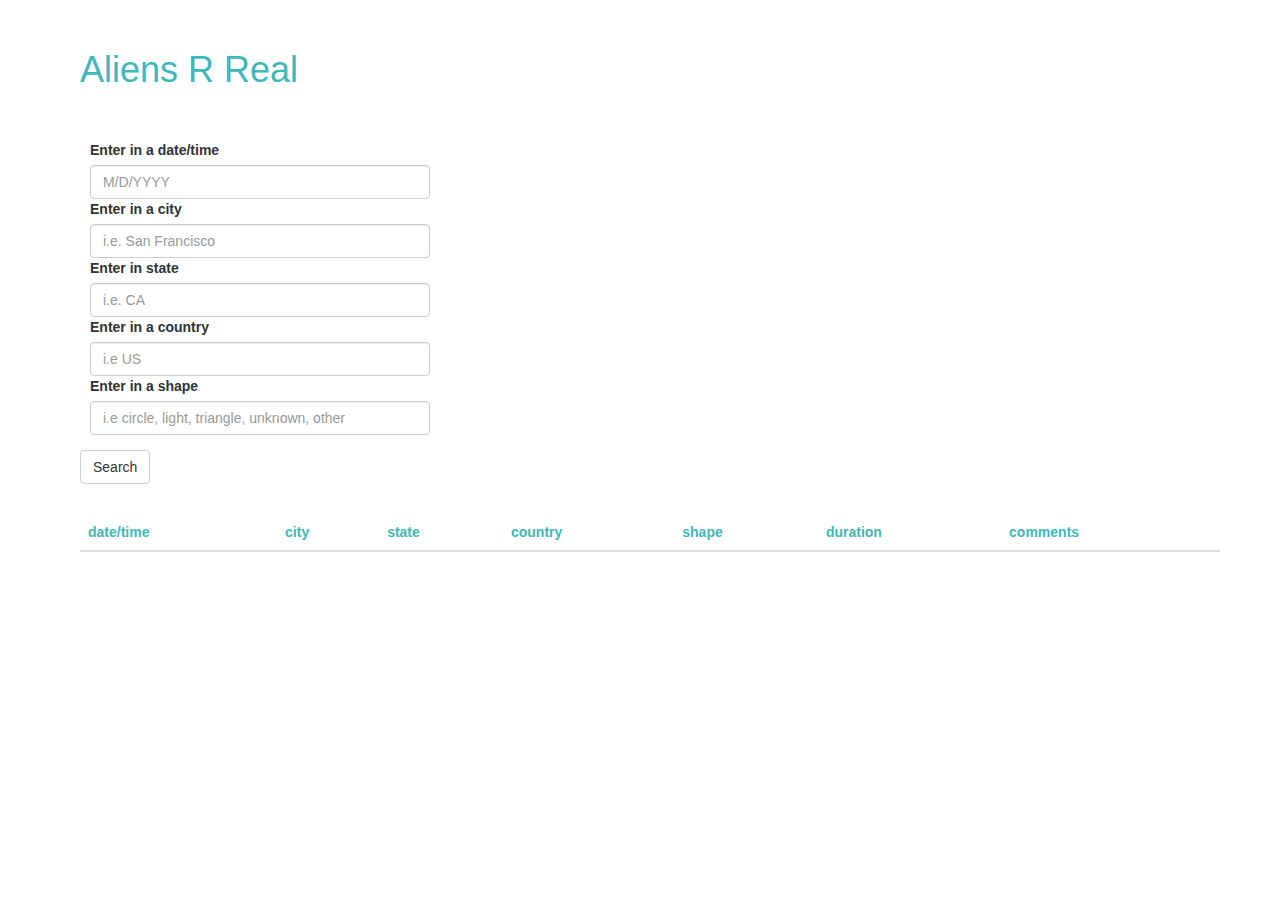
<file: Javascript HW/index.html>
<!DOCTYPE html>
<html lang="en">

<head>
  <meta charset="utf-8">
  <title>Alien Sitings</title>
  <meta name="viewport" content="width=device-width, initial-scale=1.0">
  <meta http-equiv="X-UA-Compatible" content="ie=edge">
  <style type="text/css">
    button,
    div,
    form,
    input {
      margin: 10px;
    }
  </style>
  <script src="https://ajax.googleapis.com/ajax/libs/jquery/3.2.1/jquery.min.js"></script>
  <script src="https://maxcdn.bootstrapcdn.com/bootstrap/3.3.7/js/bootstrap.min.js"></script>
  <link rel="stylesheet" href="https://maxcdn.bootstrapcdn.com/bootstrap/3.3.7/css/bootstrap.min.css">
  <link rel="stylesheet" href="style.css">
</head>

<body>
    <div class="container">
      <div class="row">
        <div class="col-md-12">
          <h1>Aliens R Real</h1>
        </div>
      </div>
      <div class="row">
        <div class="col-md-4">
          <div class="form-group">
            <label>Enter in a date/time</label>
            <input type="text" class="form-control" id="date" placeholder="M/D/YYYY">
          <!-- </div>
          <div class="form-group"> -->
            <label>Enter in a city</label>
            <input type="text" class="form-control" id="city" placeholder="i.e. San Francisco">
          <!-- </div>
          <div class="form-group"> -->
            <label>Enter in state</label>
            <input type="text" class="form-control" id="state" placeholder="i.e. CA">
          <!-- </div>
          <div class="form-group"> -->
            <label>Enter in a country</label>
            <input type="text" class="form-control" id="country" placeholder="i.e US">
          <!-- </div>
          <div class="form-group"> -->
            <label>Enter in a shape</label>
            <input type="text" class="form-control" id="shape" placeholder="i.e circle, light, triangle, unknown, other">
          </div>
            <button type="submit" id="search" class="btn btn-default">Search</button>
        </div>
      </div>
      <div class="row">
        <div class="col-md-12">
          <table class="table table-striped">
            <thead>
              <tr>
                <th>date/time</th>
                <th>city</th>
                <th>state</th>
                <th>country</th>
                <th>shape</th>
                <th>duration</th>
                <th>comments</th>
              </tr>
            </thead>
            <tbody>
            </tbody>
          </table>
        </div>
      </div>
      <div class="pagination">
      
      </div>
    </div>

    <script type="text/javascript" charset="utf8" src="http://ajax.aspnetcdn.com/ajax/jQuery/jquery-1.8.2.min.js"></script>
    <script type="text/javascript" charset="utf8" src="http://ajax.aspnetcdn.com/ajax/jquery.dataTables/1.9.4/jquery.dataTables.min.js"></script>
    <link rel="stylesheet" href="https://cdnjs.cloudflare.com/ajax/libs/twitter-bootstrap/3.3.7/css/bootstrap.min.css" />
    <script src="data.js"></script>
    <script src="index.js"></script>
    
</body>

</html>
</file>
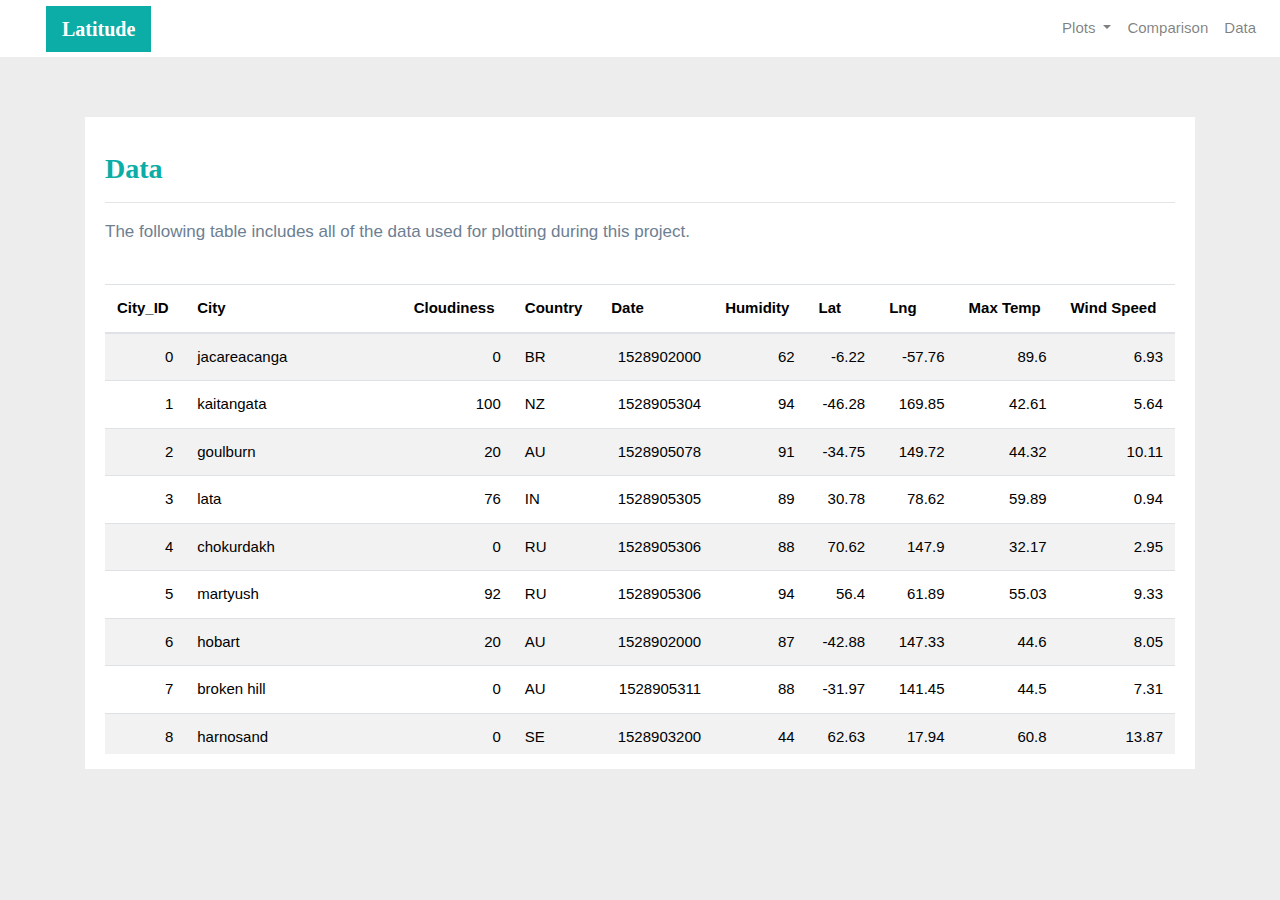
<file: HTML HW/HTML HW/data.html>
<!DOCTYPE html>
<html>

<head>
  <meta charset="utf-8" />
  <meta http-equiv="X-UA-Compatible" content="IE=edge">
  <title>Bootstrap Visualization Dashboard</title>
  <meta name="viewport" content="width=device-width, initial-scale=1">

  
  <link rel="stylesheet" href="https://maxcdn.bootstrapcdn.com/bootstrap/4.0.0/css/bootstrap.min.css" integrity="sha384-Gn5384xqQ1aoWXA+058RXPxPg6fy4IWvTNh0E263XmFcJlSAwiGgFAW/dAiS6JXm"
    crossorigin="anonymous">

  
  <link rel="stylesheet" type="text/css" href="style.css">

</head>

<body>
  
  <div class="navigation">
    <nav class="navbar navbar-expand-lg navbar-light">
      <a class="navbar-brand" style="background-color: #0BADA6;" href="index.html">Latitude</a>
      <button class="navbar-toggler border border-white" type="button" data-toggle="collapse" data-target="#navbarNavDropdown"
        aria-controls="navbarNavDropdown" aria-expanded="false" aria-label="Toggle navigation">
        <span class="navbar-toggler-icon"></span>
      </button>
      <div class="collapse navbar-collapse" id="navbarNavDropdown">
        <ul class="navbar-nav ml-auto">
          <li class="nav-item dropdown">
            <a class="nav-link dropdown-toggle" href="#" id="navbarDropdownMenuLink" data-toggle="dropdown"
              aria-haspopup="true" aria-expanded="false">
              Plots
            </a>
            <div class="dropdown-menu" aria-labelledby="navbarDropdownMenuLink">
              <a class="dropdown-item" href="max_temperature.html">Max Temperature</a>
              <a class="dropdown-item" href="humidity.html">Humidity</a>
              <a class="dropdown-item" href="cloudiness.html">Cloudiness</a>
              <a class="dropdown-item" href="wind_speed.html">Wind Speed</a>
            </div>
          </li>
          <li class="nav-item">
            <a class="nav-link" href="comparisons.html">Comparison</a>
          </li>
          <li class="nav-item">
            <a class="nav-link" href="data.html">Data</a>
          </li>

        </ul>
      </div>
    </nav>
  </div>
  
  <div class="container">
    <div class="box">
      <h3 class="title">Data</h3>
      <hr>
      <p>The following table includes all of the data used for plotting during this project.</p>
      <br>
      <div class="table-responsive" style="overflow-x:auto; overflow-y:auto; max-height:470px; max-width: auto;">
        <table class="table table-striped">
          <thead>
            <tr>
              <th title="Field #1">City_ID</th>
              <th title="Field #2">City</th>
              <th title="Field #3">Cloudiness</th>
              <th title="Field #4">Country</th>
              <th title="Field #5">Date</th>
              <th title="Field #6">Humidity</th>
              <th title="Field #7">Lat</th>
              <th title="Field #8">Lng</th>
              <th title="Field #9">Max Temp</th>
              <th title="Field #10">Wind Speed</th>
            </tr>
          </thead>
          <tbody>
            <tr>
              <td align="right">0</td>
              <td>jacareacanga</td>
              <td align="right">0</td>
              <td>BR</td>
              <td align="right">1528902000</td>
              <td align="right">62</td>
              <td align="right">-6.22</td>
              <td align="right">-57.76</td>
              <td align="right">89.6</td>
              <td align="right">6.93</td>
            </tr>
            <tr>
              <td align="right">1</td>
              <td>kaitangata</td>
              <td align="right">100</td>
              <td>NZ</td>
              <td align="right">1528905304</td>
              <td align="right">94</td>
              <td align="right">-46.28</td>
              <td align="right">169.85</td>
              <td align="right">42.61</td>
              <td align="right">5.64</td>
            </tr>
            <tr>
              <td align="right">2</td>
              <td>goulburn</td>
              <td align="right">20</td>
              <td>AU</td>
              <td align="right">1528905078</td>
              <td align="right">91</td>
              <td align="right">-34.75</td>
              <td align="right">149.72</td>
              <td align="right">44.32</td>
              <td align="right">10.11</td>
            </tr>
            <tr>
              <td align="right">3</td>
              <td>lata</td>
              <td align="right">76</td>
              <td>IN</td>
              <td align="right">1528905305</td>
              <td align="right">89</td>
              <td align="right">30.78</td>
              <td align="right">78.62</td>
              <td align="right">59.89</td>
              <td align="right">0.94</td>
            </tr>
            <tr>
              <td align="right">4</td>
              <td>chokurdakh</td>
              <td align="right">0</td>
              <td>RU</td>
              <td align="right">1528905306</td>
              <td align="right">88</td>
              <td align="right">70.62</td>
              <td align="right">147.9</td>
              <td align="right">32.17</td>
              <td align="right">2.95</td>
            </tr>
            <tr>
              <td align="right">5</td>
              <td>martyush</td>
              <td align="right">92</td>
              <td>RU</td>
              <td align="right">1528905306</td>
              <td align="right">94</td>
              <td align="right">56.4</td>
              <td align="right">61.89</td>
              <td align="right">55.03</td>
              <td align="right">9.33</td>
            </tr>
            <tr>
              <td align="right">6</td>
              <td>hobart</td>
              <td align="right">20</td>
              <td>AU</td>
              <td align="right">1528902000</td>
              <td align="right">87</td>
              <td align="right">-42.88</td>
              <td align="right">147.33</td>
              <td align="right">44.6</td>
              <td align="right">8.05</td>
            </tr>
            <tr>
              <td align="right">7</td>
              <td>broken hill</td>
              <td align="right">0</td>
              <td>AU</td>
              <td align="right">1528905311</td>
              <td align="right">88</td>
              <td align="right">-31.97</td>
              <td align="right">141.45</td>
              <td align="right">44.5</td>
              <td align="right">7.31</td>
            </tr>
            <tr>
              <td align="right">8</td>
              <td>harnosand</td>
              <td align="right">0</td>
              <td>SE</td>
              <td align="right">1528903200</td>
              <td align="right">44</td>
              <td align="right">62.63</td>
              <td align="right">17.94</td>
              <td align="right">60.8</td>
              <td align="right">13.87</td>
            </tr>
            <tr>
              <td align="right">9</td>
              <td>tuatapere</td>
              <td align="right">0</td>
              <td>NZ</td>
              <td align="right">1528905312</td>
              <td align="right">100</td>
              <td align="right">-46.13</td>
              <td align="right">167.69</td>
              <td align="right">38.92</td>
              <td align="right">3.4</td>
            </tr>
            <tr>
              <td align="right">10</td>
              <td>puerto ayora</td>
              <td align="right">90</td>
              <td>EC</td>
              <td align="right">1528902000</td>
              <td align="right">69</td>
              <td align="right">-0.74</td>
              <td align="right">-90.35</td>
              <td align="right">77.0</td>
              <td align="right">13.87</td>
            </tr>
            <tr>
              <td align="right">11</td>
              <td>havre-saint-pierre</td>
              <td align="right">75</td>
              <td>CA</td>
              <td align="right">1528902000</td>
              <td align="right">58</td>
              <td align="right">50.23</td>
              <td align="right">-63.6</td>
              <td align="right">53.6</td>
              <td align="right">19.46</td>
            </tr>
            <tr>
              <td align="right">12</td>
              <td>punta arenas</td>
              <td align="right">0</td>
              <td>CL</td>
              <td align="right">1528902000</td>
              <td align="right">100</td>
              <td align="right">-53.16</td>
              <td align="right">-70.91</td>
              <td align="right">35.6</td>
              <td align="right">9.17</td>
            </tr>
            <tr>
              <td align="right">13</td>
              <td>tasiilaq</td>
              <td align="right">75</td>
              <td>GL</td>
              <td align="right">1528901400</td>
              <td align="right">60</td>
              <td align="right">65.61</td>
              <td align="right">-37.64</td>
              <td align="right">39.2</td>
              <td align="right">2.24</td>
            </tr>
            <tr>
              <td align="right">14</td>
              <td>chapais</td>
              <td align="right">40</td>
              <td>CA</td>
              <td align="right">1528902000</td>
              <td align="right">38</td>
              <td align="right">49.78</td>
              <td align="right">-74.86</td>
              <td align="right">59.0</td>
              <td align="right">10.29</td>
            </tr>
            <tr>
              <td align="right">15</td>
              <td>avarua</td>
              <td align="right">40</td>
              <td>CK</td>
              <td align="right">1528902000</td>
              <td align="right">56</td>
              <td align="right">-21.21</td>
              <td align="right">-159.78</td>
              <td align="right">73.4</td>
              <td align="right">10.29</td>
            </tr>
            <tr>
              <td align="right">16</td>
              <td>hofn</td>
              <td align="right">75</td>
              <td>IS</td>
              <td align="right">1528902000</td>
              <td align="right">87</td>
              <td align="right">64.25</td>
              <td align="right">-15.21</td>
              <td align="right">51.8</td>
              <td align="right">8.05</td>
            </tr>
            <tr>
              <td align="right">17</td>
              <td>yukamenskoye</td>
              <td align="right">92</td>
              <td>RU</td>
              <td align="right">1528905315</td>
              <td align="right">98</td>
              <td align="right">57.89</td>
              <td align="right">52.24</td>
              <td align="right">56.65</td>
              <td align="right">10.22</td>
            </tr>
            <tr>
              <td align="right">18</td>
              <td>khandbari</td>
              <td align="right">80</td>
              <td>NP</td>
              <td align="right">1528905315</td>
              <td align="right">67</td>
              <td align="right">27.38</td>
              <td align="right">87.21</td>
              <td align="right">44.59</td>
              <td align="right">1.39</td>
            </tr>
            <tr>
              <td align="right">19</td>
              <td>bethel</td>
              <td align="right">1</td>
              <td>US</td>
              <td align="right">1528901580</td>
              <td align="right">93</td>
              <td align="right">60.79</td>
              <td align="right">-161.76</td>
              <td align="right">44.6</td>
              <td align="right">8.05</td>
            </tr>
            <tr>
              <td align="right">20</td>
              <td>ushuaia</td>
              <td align="right">75</td>
              <td>AR</td>
              <td align="right">1528902000</td>
              <td align="right">64</td>
              <td align="right">-54.81</td>
              <td align="right">-68.31</td>
              <td align="right">41.0</td>
              <td align="right">3.36</td>
            </tr>
            <tr>
              <td align="right">21</td>
              <td>east london</td>
              <td align="right">0</td>
              <td>ZA</td>
              <td align="right">1528902000</td>
              <td align="right">37</td>
              <td align="right">-33.02</td>
              <td align="right">27.91</td>
              <td align="right">69.8</td>
              <td align="right">5.82</td>
            </tr>
            <tr>
              <td align="right">22</td>
              <td>bluff</td>
              <td align="right">76</td>
              <td>AU</td>
              <td align="right">1528905321</td>
              <td align="right">76</td>
              <td align="right">-23.58</td>
              <td align="right">149.07</td>
              <td align="right">61.96</td>
              <td align="right">4.74</td>
            </tr>
            <tr>
              <td align="right">23</td>
              <td>mount isa</td>
              <td align="right">75</td>
              <td>AU</td>
              <td align="right">1528902000</td>
              <td align="right">100</td>
              <td align="right">-20.73</td>
              <td align="right">139.49</td>
              <td align="right">64.4</td>
              <td align="right">3.29</td>
            </tr>
            <tr>
              <td align="right">24</td>
              <td>pevek</td>
              <td align="right">0</td>
              <td>RU</td>
              <td align="right">1528905321</td>
              <td align="right">71</td>
              <td align="right">69.7</td>
              <td align="right">170.27</td>
              <td align="right">36.94</td>
              <td align="right">6.98</td>
            </tr>
            <tr>
              <td align="right">25</td>
              <td>gao</td>
              <td align="right">24</td>
              <td>ML</td>
              <td align="right">1528905321</td>
              <td align="right">16</td>
              <td align="right">16.28</td>
              <td align="right">-0.04</td>
              <td align="right">110.02</td>
              <td align="right">4.97</td>
            </tr>
            <tr>
              <td align="right">26</td>
              <td>cabo san lucas</td>
              <td align="right">75</td>
              <td>MX</td>
              <td align="right">1528901160</td>
              <td align="right">74</td>
              <td align="right">22.89</td>
              <td align="right">-109.91</td>
              <td align="right">84.2</td>
              <td align="right">10.29</td>
            </tr>
            <tr>
              <td align="right">27</td>
              <td>sao filipe</td>
              <td align="right">0</td>
              <td>CV</td>
              <td align="right">1528905323</td>
              <td align="right">88</td>
              <td align="right">14.9</td>
              <td align="right">-24.5</td>
              <td align="right">75.73</td>
              <td align="right">13.02</td>
            </tr>
            <tr>
              <td align="right">28</td>
              <td>tiksi</td>
              <td align="right">44</td>
              <td>RU</td>
              <td align="right">1528905298</td>
              <td align="right">58</td>
              <td align="right">71.64</td>
              <td align="right">128.87</td>
              <td align="right">57.73</td>
              <td align="right">10.11</td>
            </tr>
            <tr>
              <td align="right">29</td>
              <td>busselton</td>
              <td align="right">92</td>
              <td>AU</td>
              <td align="right">1528905323</td>
              <td align="right">100</td>
              <td align="right">-33.64</td>
              <td align="right">115.35</td>
              <td align="right">60.43</td>
              <td align="right">10.56</td>
            </tr>
            <tr>
              <td align="right">30</td>
              <td>alofi</td>
              <td align="right">76</td>
              <td>NU</td>
              <td align="right">1528902000</td>
              <td align="right">88</td>
              <td align="right">-19.06</td>
              <td align="right">-169.92</td>
              <td align="right">71.6</td>
              <td align="right">3.36</td>
            </tr>
            <tr>
              <td align="right">31</td>
              <td>ola</td>
              <td align="right">75</td>
              <td>RU</td>
              <td align="right">1528902000</td>
              <td align="right">100</td>
              <td align="right">59.58</td>
              <td align="right">151.3</td>
              <td align="right">42.8</td>
              <td align="right">7.76</td>
            </tr>
            <tr>
              <td align="right">32</td>
              <td>atar</td>
              <td align="right">20</td>
              <td>MR</td>
              <td align="right">1528902000</td>
              <td align="right">19</td>
              <td align="right">20.52</td>
              <td align="right">-13.05</td>
              <td align="right">91.4</td>
              <td align="right">9.17</td>
            </tr>
            <tr>
              <td align="right">33</td>
              <td>rikitea</td>
              <td align="right">0</td>
              <td>PF</td>
              <td align="right">1528905325</td>
              <td align="right">100</td>
              <td align="right">-23.12</td>
              <td align="right">-134.97</td>
              <td align="right">73.57</td>
              <td align="right">8.66</td>
            </tr>
            <tr>
              <td align="right">34</td>
              <td>hermanus</td>
              <td align="right">0</td>
              <td>ZA</td>
              <td align="right">1528905325</td>
              <td align="right">24</td>
              <td align="right">-34.42</td>
              <td align="right">19.24</td>
              <td align="right">77.17</td>
              <td align="right">8.66</td>
            </tr>
            <tr>
              <td align="right">35</td>
              <td>ponta delgada</td>
              <td align="right">75</td>
              <td>PT</td>
              <td align="right">1528903800</td>
              <td align="right">88</td>
              <td align="right">37.73</td>
              <td align="right">-25.67</td>
              <td align="right">71.6</td>
              <td align="right">12.75</td>
            </tr>
            <tr>
              <td align="right">36</td>
              <td>bambari</td>
              <td align="right">24</td>
              <td>CF</td>
              <td align="right">1528905326</td>
              <td align="right">84</td>
              <td align="right">5.77</td>
              <td align="right">20.68</td>
              <td align="right">81.85</td>
              <td align="right">7.65</td>
            </tr>
            <tr>
              <td align="right">37</td>
              <td>cap malheureux</td>
              <td align="right">75</td>
              <td>MU</td>
              <td align="right">1528902000</td>
              <td align="right">69</td>
              <td align="right">-19.98</td>
              <td align="right">57.61</td>
              <td align="right">75.2</td>
              <td align="right">14.99</td>
            </tr>
            <tr>
              <td align="right">38</td>
              <td>puerto escondido</td>
              <td align="right">75</td>
              <td>MX</td>
              <td align="right">1528901100</td>
              <td align="right">65</td>
              <td align="right">15.86</td>
              <td align="right">-97.07</td>
              <td align="right">80.6</td>
              <td align="right">3.36</td>
            </tr>
            <tr>
              <td align="right">39</td>
              <td>qaanaaq</td>
              <td align="right">32</td>
              <td>GL</td>
              <td align="right">1528905330</td>
              <td align="right">100</td>
              <td align="right">77.48</td>
              <td align="right">-69.36</td>
              <td align="right">31.45</td>
              <td align="right">6.31</td>
            </tr>
            <tr>
              <td align="right">40</td>
              <td>new norfolk</td>
              <td align="right">20</td>
              <td>AU</td>
              <td align="right">1528902000</td>
              <td align="right">87</td>
              <td align="right">-42.78</td>
              <td align="right">147.06</td>
              <td align="right">44.6</td>
              <td align="right">8.05</td>
            </tr>
            <tr>
              <td align="right">41</td>
              <td>najran</td>
              <td align="right">40</td>
              <td>SA</td>
              <td align="right">1528902000</td>
              <td align="right">13</td>
              <td align="right">17.54</td>
              <td align="right">44.22</td>
              <td align="right">98.6</td>
              <td align="right">11.41</td>
            </tr>
            <tr>
              <td align="right">42</td>
              <td>isla mujeres</td>
              <td align="right">90</td>
              <td>MX</td>
              <td align="right">1528904340</td>
              <td align="right">100</td>
              <td align="right">21.23</td>
              <td align="right">-86.73</td>
              <td align="right">75.2</td>
              <td align="right">16.11</td>
            </tr>
            <tr>
              <td align="right">43</td>
              <td>mar del plata</td>
              <td align="right">0</td>
              <td>AR</td>
              <td align="right">1528905297</td>
              <td align="right">100</td>
              <td align="right">-46.43</td>
              <td align="right">-67.52</td>
              <td align="right">32.53</td>
              <td align="right">7.31</td>
            </tr>
            <tr>
              <td align="right">44</td>
              <td>provideniya</td>
              <td align="right">0</td>
              <td>RU</td>
              <td align="right">1528905332</td>
              <td align="right">91</td>
              <td align="right">64.42</td>
              <td align="right">-173.23</td>
              <td align="right">40.63</td>
              <td align="right">10.78</td>
            </tr>
            <tr>
              <td align="right">45</td>
              <td>jamestown</td>
              <td align="right">12</td>
              <td>AU</td>
              <td align="right">1528905333</td>
              <td align="right">88</td>
              <td align="right">-33.21</td>
              <td align="right">138.6</td>
              <td align="right">43.15</td>
              <td align="right">10.89</td>
            </tr>
            <tr>
              <td align="right">46</td>
              <td>medicine hat</td>
              <td align="right">20</td>
              <td>CA</td>
              <td align="right">1528902000</td>
              <td align="right">34</td>
              <td align="right">50.04</td>
              <td align="right">-110.68</td>
              <td align="right">66.2</td>
              <td align="right">14.99</td>
            </tr>
            <tr>
              <td align="right">47</td>
              <td>katsuura</td>
              <td align="right">8</td>
              <td>JP</td>
              <td align="right">1528905334</td>
              <td align="right">88</td>
              <td align="right">33.93</td>
              <td align="right">134.5</td>
              <td align="right">62.05</td>
              <td align="right">7.54</td>
            </tr>
            <tr>
              <td align="right">48</td>
              <td>aklavik</td>
              <td align="right">20</td>
              <td>CA</td>
              <td align="right">1528902000</td>
              <td align="right">53</td>
              <td align="right">68.22</td>
              <td align="right">-135.01</td>
              <td align="right">51.8</td>
              <td align="right">11.41</td>
            </tr>
            <tr>
              <td align="right">49</td>
              <td>tuktoyaktuk</td>
              <td align="right">20</td>
              <td>CA</td>
              <td align="right">1528902000</td>
              <td align="right">61</td>
              <td align="right">69.44</td>
              <td align="right">-133.03</td>
              <td align="right">46.4</td>
              <td align="right">6.93</td>
            </tr>
            <tr>
              <td align="right">50</td>
              <td>kapaa</td>
              <td align="right">90</td>
              <td>US</td>
              <td align="right">1528901760</td>
              <td align="right">88</td>
              <td align="right">22.08</td>
              <td align="right">-159.32</td>
              <td align="right">75.2</td>
              <td align="right">14.99</td>
            </tr>
            <tr>
              <td align="right">51</td>
              <td>mildura</td>
              <td align="right">0</td>
              <td>AU</td>
              <td align="right">1528905300</td>
              <td align="right">92</td>
              <td align="right">-34.18</td>
              <td align="right">142.16</td>
              <td align="right">45.67</td>
              <td align="right">9.66</td>
            </tr>
            <tr>
              <td align="right">52</td>
              <td>souillac</td>
              <td align="right">75</td>
              <td>FR</td>
              <td align="right">1528903800</td>
              <td align="right">49</td>
              <td align="right">45.6</td>
              <td align="right">-0.6</td>
              <td align="right">73.4</td>
              <td align="right">10.29</td>
            </tr>
            <tr>
              <td align="right">53</td>
              <td>lorengau</td>
              <td align="right">100</td>
              <td>PG</td>
              <td align="right">1528905336</td>
              <td align="right">100</td>
              <td align="right">-2.02</td>
              <td align="right">147.27</td>
              <td align="right">80.59</td>
              <td align="right">3.85</td>
            </tr>
            <tr>
              <td align="right">54</td>
              <td>praia</td>
              <td align="right">20</td>
              <td>BR</td>
              <td align="right">1528902000</td>
              <td align="right">47</td>
              <td align="right">-20.25</td>
              <td align="right">-43.81</td>
              <td align="right">82.4</td>
              <td align="right">3.36</td>
            </tr>
            <tr>
              <td align="right">55</td>
              <td>port alfred</td>
              <td align="right">0</td>
              <td>ZA</td>
              <td align="right">1528905338</td>
              <td align="right">50</td>
              <td align="right">-33.59</td>
              <td align="right">26.89</td>
              <td align="right">76.54</td>
              <td align="right">7.2</td>
            </tr>
            <tr>
              <td align="right">56</td>
              <td>barranca</td>
              <td align="right">0</td>
              <td>PE</td>
              <td align="right">1528905339</td>
              <td align="right">98</td>
              <td align="right">-10.75</td>
              <td align="right">-77.76</td>
              <td align="right">61.87</td>
              <td align="right">9.89</td>
            </tr>
            <tr>
              <td align="right">57</td>
              <td>nome</td>
              <td align="right">40</td>
              <td>US</td>
              <td align="right">1528902900</td>
              <td align="right">70</td>
              <td align="right">30.04</td>
              <td align="right">-94.42</td>
              <td align="right">87.8</td>
              <td align="right">3.36</td>
            </tr>
            <tr>
              <td align="right">58</td>
              <td>matay</td>
              <td align="right">0</td>
              <td>EG</td>
              <td align="right">1528905339</td>
              <td align="right">23</td>
              <td align="right">28.42</td>
              <td align="right">30.79</td>
              <td align="right">97.69</td>
              <td align="right">6.98</td>
            </tr>
            <tr>
              <td align="right">59</td>
              <td>saskylakh</td>
              <td align="right">48</td>
              <td>RU</td>
              <td align="right">1528905339</td>
              <td align="right">55</td>
              <td align="right">71.97</td>
              <td align="right">114.09</td>
              <td align="right">59.53</td>
              <td align="right">5.86</td>
            </tr>
            <tr>
              <td align="right">60</td>
              <td>itarema</td>
              <td align="right">0</td>
              <td>BR</td>
              <td align="right">1528905340</td>
              <td align="right">61</td>
              <td align="right">-2.92</td>
              <td align="right">-39.92</td>
              <td align="right">88.33</td>
              <td align="right">12.57</td>
            </tr>
            <tr>
              <td align="right">61</td>
              <td>butaritari</td>
              <td align="right">56</td>
              <td>KI</td>
              <td align="right">1528905340</td>
              <td align="right">100</td>
              <td align="right">3.07</td>
              <td align="right">172.79</td>
              <td align="right">81.13</td>
              <td align="right">7.31</td>
            </tr>
            <tr>
              <td align="right">62</td>
              <td>peniche</td>
              <td align="right">20</td>
              <td>PT</td>
              <td align="right">1528903800</td>
              <td align="right">64</td>
              <td align="right">39.36</td>
              <td align="right">-9.38</td>
              <td align="right">75.2</td>
              <td align="right">12.75</td>
            </tr>
            <tr>
              <td align="right">63</td>
              <td>beloha</td>
              <td align="right">0</td>
              <td>MG</td>
              <td align="right">1528905340</td>
              <td align="right">57</td>
              <td align="right">-25.17</td>
              <td align="right">45.06</td>
              <td align="right">71.95</td>
              <td align="right">16.37</td>
            </tr>
            <tr>
              <td align="right">64</td>
              <td>anadyr</td>
              <td align="right">0</td>
              <td>RU</td>
              <td align="right">1528902000</td>
              <td align="right">57</td>
              <td align="right">64.73</td>
              <td align="right">177.51</td>
              <td align="right">48.2</td>
              <td align="right">4.47</td>
            </tr>
            <tr>
              <td align="right">65</td>
              <td>luderitz</td>
              <td align="right">12</td>
              <td>NA</td>
              <td align="right">1528905342</td>
              <td align="right">64</td>
              <td align="right">-26.65</td>
              <td align="right">15.16</td>
              <td align="right">64.03</td>
              <td align="right">17.38</td>
            </tr>
            <tr>
              <td align="right">66</td>
              <td>rochester</td>
              <td align="right">1</td>
              <td>US</td>
              <td align="right">1528902960</td>
              <td align="right">37</td>
              <td align="right">44.02</td>
              <td align="right">-92.46</td>
              <td align="right">73.4</td>
              <td align="right">6.93</td>
            </tr>
            <tr>
              <td align="right">67</td>
              <td>bosaso</td>
              <td align="right">0</td>
              <td>SO</td>
              <td align="right">1528905347</td>
              <td align="right">86</td>
              <td align="right">11.28</td>
              <td align="right">49.18</td>
              <td align="right">89.77</td>
              <td align="right">3.96</td>
            </tr>
            <tr>
              <td align="right">68</td>
              <td>faanui</td>
              <td align="right">0</td>
              <td>PF</td>
              <td align="right">1528905347</td>
              <td align="right">100</td>
              <td align="right">-16.48</td>
              <td align="right">-151.75</td>
              <td align="right">79.96</td>
              <td align="right">11.79</td>
            </tr>
            <tr>
              <td align="right">69</td>
              <td>grindavik</td>
              <td align="right">75</td>
              <td>IS</td>
              <td align="right">1528902000</td>
              <td align="right">70</td>
              <td align="right">63.84</td>
              <td align="right">-22.43</td>
              <td align="right">48.2</td>
              <td align="right">5.82</td>
            </tr>
            <tr>
              <td align="right">70</td>
              <td>margate</td>
              <td align="right">20</td>
              <td>AU</td>
              <td align="right">1528902000</td>
              <td align="right">87</td>
              <td align="right">-43.03</td>
              <td align="right">147.26</td>
              <td align="right">44.6</td>
              <td align="right">8.05</td>
            </tr>
            <tr>
              <td align="right">71</td>
              <td>marsh harbour</td>
              <td align="right">88</td>
              <td>BS</td>
              <td align="right">1528905349</td>
              <td align="right">95</td>
              <td align="right">26.54</td>
              <td align="right">-77.06</td>
              <td align="right">82.39</td>
              <td align="right">10.0</td>
            </tr>
            <tr>
              <td align="right">72</td>
              <td>comodoro rivadavia</td>
              <td align="right">40</td>
              <td>AR</td>
              <td align="right">1528902000</td>
              <td align="right">60</td>
              <td align="right">-45.87</td>
              <td align="right">-67.48</td>
              <td align="right">42.8</td>
              <td align="right">9.17</td>
            </tr>
            <tr>
              <td align="right">73</td>
              <td>upernavik</td>
              <td align="right">92</td>
              <td>GL</td>
              <td align="right">1528905350</td>
              <td align="right">100</td>
              <td align="right">72.79</td>
              <td align="right">-56.15</td>
              <td align="right">29.29</td>
              <td align="right">3.74</td>
            </tr>
            <tr>
              <td align="right">74</td>
              <td>uige</td>
              <td align="right">0</td>
              <td>AO</td>
              <td align="right">1528905350</td>
              <td align="right">29</td>
              <td align="right">-7.61</td>
              <td align="right">15.06</td>
              <td align="right">86.8</td>
              <td align="right">3.18</td>
            </tr>
            <tr>
              <td align="right">75</td>
              <td>bredasdorp</td>
              <td align="right">0</td>
              <td>ZA</td>
              <td align="right">1528902000</td>
              <td align="right">23</td>
              <td align="right">-34.53</td>
              <td align="right">20.04</td>
              <td align="right">82.4</td>
              <td align="right">5.82</td>
            </tr>
            <tr>
              <td align="right">76</td>
              <td>bodden town</td>
              <td align="right">40</td>
              <td>KY</td>
              <td align="right">1528902000</td>
              <td align="right">78</td>
              <td align="right">19.28</td>
              <td align="right">-81.25</td>
              <td align="right">80.6</td>
              <td align="right">16.11</td>
            </tr>
            <tr>
              <td align="right">77</td>
              <td>guerrero negro</td>
              <td align="right">44</td>
              <td>MX</td>
              <td align="right">1528905350</td>
              <td align="right">88</td>
              <td align="right">27.97</td>
              <td align="right">-114.04</td>
              <td align="right">63.85</td>
              <td align="right">3.74</td>
            </tr>
            <tr>
              <td align="right">78</td>
              <td>bilma</td>
              <td align="right">0</td>
              <td>NE</td>
              <td align="right">1528905351</td>
              <td align="right">12</td>
              <td align="right">18.69</td>
              <td align="right">12.92</td>
              <td align="right">110.47</td>
              <td align="right">4.63</td>
            </tr>
            <tr>
              <td align="right">79</td>
              <td>carnarvon</td>
              <td align="right">0</td>
              <td>ZA</td>
              <td align="right">1528905351</td>
              <td align="right">30</td>
              <td align="right">-30.97</td>
              <td align="right">22.13</td>
              <td align="right">60.43</td>
              <td align="right">14.25</td>
            </tr>
            <tr>
              <td align="right">80</td>
              <td>ponta do sol</td>
              <td align="right">12</td>
              <td>BR</td>
              <td align="right">1528905352</td>
              <td align="right">72</td>
              <td align="right">-20.63</td>
              <td align="right">-46.0</td>
              <td align="right">78.25</td>
              <td align="right">3.96</td>
            </tr>
            <tr>
              <td align="right">81</td>
              <td>vila franca do campo</td>
              <td align="right">75</td>
              <td>PT</td>
              <td align="right">1528903800</td>
              <td align="right">88</td>
              <td align="right">37.72</td>
              <td align="right">-25.43</td>
              <td align="right">71.6</td>
              <td align="right">12.75</td>
            </tr>
            <tr>
              <td align="right">82</td>
              <td>puerto del rosario</td>
              <td align="right">20</td>
              <td>ES</td>
              <td align="right">1528903800</td>
              <td align="right">60</td>
              <td align="right">28.5</td>
              <td align="right">-13.86</td>
              <td align="right">73.4</td>
              <td align="right">17.22</td>
            </tr>
            <tr>
              <td align="right">83</td>
              <td>sitka</td>
              <td align="right">20</td>
              <td>US</td>
              <td align="right">1528905353</td>
              <td align="right">92</td>
              <td align="right">37.17</td>
              <td align="right">-99.65</td>
              <td align="right">74.02</td>
              <td align="right">5.97</td>
            </tr>
            <tr>
              <td align="right">84</td>
              <td>camacha</td>
              <td align="right">75</td>
              <td>PT</td>
              <td align="right">1528903800</td>
              <td align="right">72</td>
              <td align="right">33.08</td>
              <td align="right">-16.33</td>
              <td align="right">68.0</td>
              <td align="right">16.11</td>
            </tr>
            <tr>
              <td align="right">85</td>
              <td>saint-philippe</td>
              <td align="right">1</td>
              <td>CA</td>
              <td align="right">1528902900</td>
              <td align="right">54</td>
              <td align="right">45.36</td>
              <td align="right">-73.48</td>
              <td align="right">78.8</td>
              <td align="right">11.41</td>
            </tr>
            <tr>
              <td align="right">86</td>
              <td>port blair</td>
              <td align="right">92</td>
              <td>IN</td>
              <td align="right">1528905357</td>
              <td align="right">97</td>
              <td align="right">11.67</td>
              <td align="right">92.75</td>
              <td align="right">84.37</td>
              <td align="right">25.1</td>
            </tr>
            <tr>
              <td align="right">87</td>
              <td>albany</td>
              <td align="right">90</td>
              <td>US</td>
              <td align="right">1528903860</td>
              <td align="right">68</td>
              <td align="right">42.65</td>
              <td align="right">-73.75</td>
              <td align="right">69.8</td>
              <td align="right">3.36</td>
            </tr>
            <tr>
              <td align="right">88</td>
              <td>barrow</td>
              <td align="right">88</td>
              <td>AR</td>
              <td align="right">1528905182</td>
              <td align="right">72</td>
              <td align="right">-38.31</td>
              <td align="right">-60.23</td>
              <td align="right">50.26</td>
              <td align="right">8.21</td>
            </tr>
            <tr>
              <td align="right">89</td>
              <td>qorveh</td>
              <td align="right">92</td>
              <td>IR</td>
              <td align="right">1528905357</td>
              <td align="right">22</td>
              <td align="right">35.17</td>
              <td align="right">47.8</td>
              <td align="right">76.72</td>
              <td align="right">3.18</td>
            </tr>
            <tr>
              <td align="right">90</td>
              <td>san jeronimo</td>
              <td align="right">90</td>
              <td>PE</td>
              <td align="right">1528902000</td>
              <td align="right">81</td>
              <td align="right">-13.65</td>
              <td align="right">-73.37</td>
              <td align="right">46.4</td>
              <td align="right">2.39</td>
            </tr>
            <tr>
              <td align="right">91</td>
              <td>mataura</td>
              <td align="right">24</td>
              <td>NZ</td>
              <td align="right">1528905299</td>
              <td align="right">79</td>
              <td align="right">-46.19</td>
              <td align="right">168.86</td>
              <td align="right">25.69</td>
              <td align="right">3.18</td>
            </tr>
            <tr>
              <td align="right">92</td>
              <td>buala</td>
              <td align="right">64</td>
              <td>SB</td>
              <td align="right">1528905359</td>
              <td align="right">100</td>
              <td align="right">-8.15</td>
              <td align="right">159.59</td>
              <td align="right">78.7</td>
              <td align="right">4.18</td>
            </tr>
            <tr>
              <td align="right">93</td>
              <td>eyl</td>
              <td align="right">20</td>
              <td>SO</td>
              <td align="right">1528905359</td>
              <td align="right">57</td>
              <td align="right">7.98</td>
              <td align="right">49.82</td>
              <td align="right">86.62</td>
              <td align="right">22.41</td>
            </tr>
            <tr>
              <td align="right">94</td>
              <td>abu dhabi</td>
              <td align="right">0</td>
              <td>AE</td>
              <td align="right">1528902000</td>
              <td align="right">29</td>
              <td align="right">24.47</td>
              <td align="right">54.37</td>
              <td align="right">98.6</td>
              <td align="right">16.11</td>
            </tr>
            <tr>
              <td align="right">95</td>
              <td>tahe</td>
              <td align="right">92</td>
              <td>CN</td>
              <td align="right">1528905359</td>
              <td align="right">98</td>
              <td align="right">52.34</td>
              <td align="right">124.71</td>
              <td align="right">51.43</td>
              <td align="right">2.17</td>
            </tr>
            <tr>
              <td align="right">96</td>
              <td>chuy</td>
              <td align="right">80</td>
              <td>UY</td>
              <td align="right">1528905099</td>
              <td align="right">93</td>
              <td align="right">-33.69</td>
              <td align="right">-53.46</td>
              <td align="right">52.87</td>
              <td align="right">28.9</td>
            </tr>
            <tr>
              <td align="right">97</td>
              <td>dzerzhinskoye</td>
              <td align="right">8</td>
              <td>RU</td>
              <td align="right">1528905360</td>
              <td align="right">69</td>
              <td align="right">56.84</td>
              <td align="right">95.22</td>
              <td align="right">65.11</td>
              <td align="right">3.85</td>
            </tr>
            <tr>
              <td align="right">98</td>
              <td>vanavara</td>
              <td align="right">0</td>
              <td>RU</td>
              <td align="right">1528905360</td>
              <td align="right">50</td>
              <td align="right">60.35</td>
              <td align="right">102.28</td>
              <td align="right">64.21</td>
              <td align="right">5.64</td>
            </tr>
            <tr>
              <td align="right">99</td>
              <td>muros</td>
              <td align="right">40</td>
              <td>ES</td>
              <td align="right">1528903800</td>
              <td align="right">72</td>
              <td align="right">42.77</td>
              <td align="right">-9.06</td>
              <td align="right">66.2</td>
              <td align="right">10.29</td>
            </tr>
            <tr>
              <td align="right">100</td>
              <td>auchel</td>
              <td align="right">0</td>
              <td>FR</td>
              <td align="right">1528903800</td>
              <td align="right">49</td>
              <td align="right">50.51</td>
              <td align="right">2.47</td>
              <td align="right">68.0</td>
              <td align="right">3.36</td>
            </tr>
            <tr>
              <td align="right">101</td>
              <td>bubaque</td>
              <td align="right">40</td>
              <td>GW</td>
              <td align="right">1528902000</td>
              <td align="right">55</td>
              <td align="right">11.28</td>
              <td align="right">-15.83</td>
              <td align="right">91.4</td>
              <td align="right">11.41</td>
            </tr>
            <tr>
              <td align="right">102</td>
              <td>khatanga</td>
              <td align="right">8</td>
              <td>RU</td>
              <td align="right">1528905361</td>
              <td align="right">65</td>
              <td align="right">71.98</td>
              <td align="right">102.47</td>
              <td align="right">60.97</td>
              <td align="right">4.63</td>
            </tr>
            <tr>
              <td align="right">103</td>
              <td>los banos</td>
              <td align="right">1</td>
              <td>US</td>
              <td align="right">1528904100</td>
              <td align="right">67</td>
              <td align="right">37.06</td>
              <td align="right">-120.85</td>
              <td align="right">75.2</td>
              <td align="right">4.74</td>
            </tr>
            <tr>
              <td align="right">104</td>
              <td>labuhan</td>
              <td align="right">12</td>
              <td>ID</td>
              <td align="right">1528905361</td>
              <td align="right">95</td>
              <td align="right">-2.54</td>
              <td align="right">115.51</td>
              <td align="right">72.94</td>
              <td align="right">1.83</td>
            </tr>
            <tr>
              <td align="right">105</td>
              <td>saint-paul</td>
              <td align="right">75</td>
              <td>FR</td>
              <td align="right">1528903800</td>
              <td align="right">56</td>
              <td align="right">45.22</td>
              <td align="right">1.9</td>
              <td align="right">68.0</td>
              <td align="right">14.99</td>
            </tr>
            <tr>
              <td align="right">106</td>
              <td>petatlan</td>
              <td align="right">90</td>
              <td>MX</td>
              <td align="right">1528901220</td>
              <td align="right">74</td>
              <td align="right">17.52</td>
              <td align="right">-101.27</td>
              <td align="right">84.2</td>
              <td align="right">1.83</td>
            </tr>
            <tr>
              <td align="right">107</td>
              <td>baykit</td>
              <td align="right">36</td>
              <td>RU</td>
              <td align="right">1528905366</td>
              <td align="right">68</td>
              <td align="right">61.68</td>
              <td align="right">96.39</td>
              <td align="right">63.94</td>
              <td align="right">4.29</td>
            </tr>
            <tr>
              <td align="right">108</td>
              <td>dalby</td>
              <td align="right">75</td>
              <td>AU</td>
              <td align="right">1528902000</td>
              <td align="right">93</td>
              <td align="right">-27.18</td>
              <td align="right">151.26</td>
              <td align="right">53.6</td>
              <td align="right">2.24</td>
            </tr>
            <tr>
              <td align="right">109</td>
              <td>yellowknife</td>
              <td align="right">90</td>
              <td>CA</td>
              <td align="right">1528902540</td>
              <td align="right">93</td>
              <td align="right">62.45</td>
              <td align="right">-114.38</td>
              <td align="right">46.4</td>
              <td align="right">8.05</td>
            </tr>
            <tr>
              <td align="right">110</td>
              <td>hilo</td>
              <td align="right">75</td>
              <td>US</td>
              <td align="right">1528901580</td>
              <td align="right">88</td>
              <td align="right">19.71</td>
              <td align="right">-155.08</td>
              <td align="right">66.2</td>
              <td align="right">5.82</td>
            </tr>
            <tr>
              <td align="right">111</td>
              <td>turukhansk</td>
              <td align="right">36</td>
              <td>RU</td>
              <td align="right">1528905297</td>
              <td align="right">76</td>
              <td align="right">65.8</td>
              <td align="right">87.96</td>
              <td align="right">66.37</td>
              <td align="right">6.42</td>
            </tr>
            <tr>
              <td align="right">112</td>
              <td>dingle</td>
              <td align="right">68</td>
              <td>PH</td>
              <td align="right">1528905368</td>
              <td align="right">82</td>
              <td align="right">11.0</td>
              <td align="right">122.67</td>
              <td align="right">79.96</td>
              <td align="right">8.21</td>
            </tr>
            <tr>
              <td align="right">113</td>
              <td>dillon</td>
              <td align="right">1</td>
              <td>US</td>
              <td align="right">1528901580</td>
              <td align="right">44</td>
              <td align="right">45.22</td>
              <td align="right">-112.64</td>
              <td align="right">57.2</td>
              <td align="right">5.82</td>
            </tr>
            <tr>
              <td align="right">114</td>
              <td>labytnangi</td>
              <td align="right">64</td>
              <td>RU</td>
              <td align="right">1528905370</td>
              <td align="right">75</td>
              <td align="right">66.66</td>
              <td align="right">66.39</td>
              <td align="right">47.11</td>
              <td align="right">17.49</td>
            </tr>
            <tr>
              <td align="right">115</td>
              <td>gigmoto</td>
              <td align="right">36</td>
              <td>PH</td>
              <td align="right">1528905370</td>
              <td align="right">98</td>
              <td align="right">13.78</td>
              <td align="right">124.39</td>
              <td align="right">83.56</td>
              <td align="right">17.6</td>
            </tr>
            <tr>
              <td align="right">116</td>
              <td>nouakchott</td>
              <td align="right">68</td>
              <td>MR</td>
              <td align="right">1528905371</td>
              <td align="right">76</td>
              <td align="right">18.08</td>
              <td align="right">-15.98</td>
              <td align="right">76.72</td>
              <td align="right">1.39</td>
            </tr>
            <tr>
              <td align="right">117</td>
              <td>rumoi</td>
              <td align="right">92</td>
              <td>JP</td>
              <td align="right">1528905371</td>
              <td align="right">100</td>
              <td align="right">43.93</td>
              <td align="right">141.67</td>
              <td align="right">44.41</td>
              <td align="right">8.1</td>
            </tr>
            <tr>
              <td align="right">118</td>
              <td>dikson</td>
              <td align="right">32</td>
              <td>RU</td>
              <td align="right">1528905373</td>
              <td align="right">100</td>
              <td align="right">73.51</td>
              <td align="right">80.55</td>
              <td align="right">31.09</td>
              <td align="right">13.13</td>
            </tr>
            <tr>
              <td align="right">119</td>
              <td>chinsali</td>
              <td align="right">0</td>
              <td>ZM</td>
              <td align="right">1528905377</td>
              <td align="right">36</td>
              <td align="right">-10.55</td>
              <td align="right">32.07</td>
              <td align="right">73.39</td>
              <td align="right">9.22</td>
            </tr>
            <tr>
              <td align="right">120</td>
              <td>georgetown</td>
              <td align="right">75</td>
              <td>GY</td>
              <td align="right">1528902000</td>
              <td align="right">78</td>
              <td align="right">6.8</td>
              <td align="right">-58.16</td>
              <td align="right">82.4</td>
              <td align="right">9.17</td>
            </tr>
            <tr>
              <td align="right">121</td>
              <td>tooele</td>
              <td align="right">1</td>
              <td>US</td>
              <td align="right">1528902900</td>
              <td align="right">35</td>
              <td align="right">40.53</td>
              <td align="right">-112.3</td>
              <td align="right">73.4</td>
              <td align="right">9.17</td>
            </tr>
            <tr>
              <td align="right">122</td>
              <td>nikolskoye</td>
              <td align="right">40</td>
              <td>RU</td>
              <td align="right">1528902000</td>
              <td align="right">41</td>
              <td align="right">59.7</td>
              <td align="right">30.79</td>
              <td align="right">60.8</td>
              <td align="right">4.47</td>
            </tr>
            <tr>
              <td align="right">123</td>
              <td>bodo</td>
              <td align="right">80</td>
              <td>CI</td>
              <td align="right">1528905379</td>
              <td align="right">66</td>
              <td align="right">5.91</td>
              <td align="right">-4.68</td>
              <td align="right">87.7</td>
              <td align="right">8.21</td>
            </tr>
            <tr>
              <td align="right">124</td>
              <td>minador do negrao</td>
              <td align="right">32</td>
              <td>BR</td>
              <td align="right">1528905379</td>
              <td align="right">80</td>
              <td align="right">-9.31</td>
              <td align="right">-36.86</td>
              <td align="right">76.81</td>
              <td align="right">13.24</td>
            </tr>
            <tr>
              <td align="right">125</td>
              <td>sambava</td>
              <td align="right">88</td>
              <td>MG</td>
              <td align="right">1528905379</td>
              <td align="right">100</td>
              <td align="right">-14.27</td>
              <td align="right">50.17</td>
              <td align="right">77.35</td>
              <td align="right">19.73</td>
            </tr>
            <tr>
              <td align="right">126</td>
              <td>yerbogachen</td>
              <td align="right">0</td>
              <td>RU</td>
              <td align="right">1528905380</td>
              <td align="right">44</td>
              <td align="right">61.28</td>
              <td align="right">108.01</td>
              <td align="right">64.93</td>
              <td align="right">7.43</td>
            </tr>
            <tr>
              <td align="right">127</td>
              <td>kahului</td>
              <td align="right">1</td>
              <td>US</td>
              <td align="right">1528901760</td>
              <td align="right">93</td>
              <td align="right">20.89</td>
              <td align="right">-156.47</td>
              <td align="right">66.2</td>
              <td align="right">3.36</td>
            </tr>
            <tr>
              <td align="right">128</td>
              <td>clyde river</td>
              <td align="right">75</td>
              <td>CA</td>
              <td align="right">1528902660</td>
              <td align="right">100</td>
              <td align="right">70.47</td>
              <td align="right">-68.59</td>
              <td align="right">35.6</td>
              <td align="right">21.92</td>
            </tr>
            <tr>
              <td align="right">129</td>
              <td>ancud</td>
              <td align="right">20</td>
              <td>CL</td>
              <td align="right">1528905381</td>
              <td align="right">90</td>
              <td align="right">-41.87</td>
              <td align="right">-73.83</td>
              <td align="right">39.1</td>
              <td align="right">2.73</td>
            </tr>
            <tr>
              <td align="right">130</td>
              <td>beringovskiy</td>
              <td align="right">0</td>
              <td>RU</td>
              <td align="right">1528905381</td>
              <td align="right">88</td>
              <td align="right">63.05</td>
              <td align="right">179.32</td>
              <td align="right">39.37</td>
              <td align="right">3.4</td>
            </tr>
            <tr>
              <td align="right">131</td>
              <td>majene</td>
              <td align="right">32</td>
              <td>ID</td>
              <td align="right">1528905382</td>
              <td align="right">100</td>
              <td align="right">-3.54</td>
              <td align="right">118.97</td>
              <td align="right">81.85</td>
              <td align="right">11.01</td>
            </tr>
            <tr>
              <td align="right">132</td>
              <td>ahar</td>
              <td align="right">36</td>
              <td>IR</td>
              <td align="right">1528905382</td>
              <td align="right">62</td>
              <td align="right">38.48</td>
              <td align="right">47.07</td>
              <td align="right">62.77</td>
              <td align="right">3.74</td>
            </tr>
            <tr>
              <td align="right">133</td>
              <td>ilhabela</td>
              <td align="right">80</td>
              <td>BR</td>
              <td align="right">1528905382</td>
              <td align="right">98</td>
              <td align="right">-23.78</td>
              <td align="right">-45.36</td>
              <td align="right">72.85</td>
              <td align="right">2.28</td>
            </tr>
            <tr>
              <td align="right">134</td>
              <td>listvyagi</td>
              <td align="right">0</td>
              <td>RU</td>
              <td align="right">1528905382</td>
              <td align="right">78</td>
              <td align="right">53.68</td>
              <td align="right">86.95</td>
              <td align="right">65.11</td>
              <td align="right">2.06</td>
            </tr>
            <tr>
              <td align="right">135</td>
              <td>skjervoy</td>
              <td align="right">40</td>
              <td>NO</td>
              <td align="right">1528903200</td>
              <td align="right">65</td>
              <td align="right">70.03</td>
              <td align="right">20.97</td>
              <td align="right">44.6</td>
              <td align="right">10.29</td>
            </tr>
            <tr>
              <td align="right">136</td>
              <td>cape town</td>
              <td align="right">0</td>
              <td>ZA</td>
              <td align="right">1528902000</td>
              <td align="right">35</td>
              <td align="right">-33.93</td>
              <td align="right">18.42</td>
              <td align="right">73.4</td>
              <td align="right">9.17</td>
            </tr>
            <tr>
              <td align="right">137</td>
              <td>iqaluit</td>
              <td align="right">90</td>
              <td>CA</td>
              <td align="right">1528902000</td>
              <td align="right">96</td>
              <td align="right">63.75</td>
              <td align="right">-68.52</td>
              <td align="right">35.6</td>
              <td align="right">20.8</td>
            </tr>
            <tr>
              <td align="right">138</td>
              <td>fort-shevchenko</td>
              <td align="right">0</td>
              <td>KZ</td>
              <td align="right">1528905387</td>
              <td align="right">59</td>
              <td align="right">44.51</td>
              <td align="right">50.26</td>
              <td align="right">74.2</td>
              <td align="right">3.62</td>
            </tr>
            <tr>
              <td align="right">139</td>
              <td>severo-kurilsk</td>
              <td align="right">92</td>
              <td>RU</td>
              <td align="right">1528905387</td>
              <td align="right">100</td>
              <td align="right">50.68</td>
              <td align="right">156.12</td>
              <td align="right">38.02</td>
              <td align="right">16.26</td>
            </tr>
            <tr>
              <td align="right">140</td>
              <td>arraial do cabo</td>
              <td align="right">0</td>
              <td>BR</td>
              <td align="right">1528905600</td>
              <td align="right">65</td>
              <td align="right">-22.97</td>
              <td align="right">-42.02</td>
              <td align="right">80.6</td>
              <td align="right">4.7</td>
            </tr>
            <tr>
              <td align="right">141</td>
              <td>torbay</td>
              <td align="right">90</td>
              <td>CA</td>
              <td align="right">1528903560</td>
              <td align="right">93</td>
              <td align="right">47.66</td>
              <td align="right">-52.73</td>
              <td align="right">50.0</td>
              <td align="right">19.46</td>
            </tr>
            <tr>
              <td align="right">142</td>
              <td>ahipara</td>
              <td align="right">88</td>
              <td>NZ</td>
              <td align="right">1528905388</td>
              <td align="right">91</td>
              <td align="right">-35.17</td>
              <td align="right">173.16</td>
              <td align="right">56.65</td>
              <td align="right">9.66</td>
            </tr>
            <tr>
              <td align="right">143</td>
              <td>bandarbeyla</td>
              <td align="right">0</td>
              <td>SO</td>
              <td align="right">1528905389</td>
              <td align="right">79</td>
              <td align="right">9.49</td>
              <td align="right">50.81</td>
              <td align="right">79.15</td>
              <td align="right">32.93</td>
            </tr>
            <tr>
              <td align="right">144</td>
              <td>vuktyl</td>
              <td align="right">92</td>
              <td>RU</td>
              <td align="right">1528905389</td>
              <td align="right">96</td>
              <td align="right">63.86</td>
              <td align="right">57.31</td>
              <td align="right">52.6</td>
              <td align="right">7.43</td>
            </tr>
            <tr>
              <td align="right">145</td>
              <td>caravelas</td>
              <td align="right">0</td>
              <td>BR</td>
              <td align="right">1528905390</td>
              <td align="right">98</td>
              <td align="right">-17.73</td>
              <td align="right">-39.27</td>
              <td align="right">77.62</td>
              <td align="right">10.45</td>
            </tr>
            <tr>
              <td align="right">146</td>
              <td>waipawa</td>
              <td align="right">92</td>
              <td>NZ</td>
              <td align="right">1528905390</td>
              <td align="right">94</td>
              <td align="right">-39.94</td>
              <td align="right">176.59</td>
              <td align="right">50.89</td>
              <td align="right">9.44</td>
            </tr>
            <tr>
              <td align="right">147</td>
              <td>khomutovo</td>
              <td align="right">0</td>
              <td>RU</td>
              <td align="right">1528905390</td>
              <td align="right">65</td>
              <td align="right">52.85</td>
              <td align="right">37.45</td>
              <td align="right">72.31</td>
              <td align="right">5.97</td>
            </tr>
            <tr>
              <td align="right">148</td>
              <td>acajutla</td>
              <td align="right">40</td>
              <td>SV</td>
              <td align="right">1528901400</td>
              <td align="right">79</td>
              <td align="right">13.59</td>
              <td align="right">-89.83</td>
              <td align="right">84.2</td>
              <td align="right">1.12</td>
            </tr>
            <tr>
              <td align="right">149</td>
              <td>buritis</td>
              <td align="right">0</td>
              <td>BR</td>
              <td align="right">1528905391</td>
              <td align="right">53</td>
              <td align="right">-15.62</td>
              <td align="right">-46.42</td>
              <td align="right">83.74</td>
              <td align="right">6.87</td>
            </tr>
            <tr>
              <td align="right">150</td>
              <td>meulaboh</td>
              <td align="right">48</td>
              <td>ID</td>
              <td align="right">1528905392</td>
              <td align="right">100</td>
              <td align="right">4.14</td>
              <td align="right">96.13</td>
              <td align="right">82.03</td>
              <td align="right">3.4</td>
            </tr>
            <tr>
              <td align="right">151</td>
              <td>vaini</td>
              <td align="right">100</td>
              <td>IN</td>
              <td align="right">1528905392</td>
              <td align="right">98</td>
              <td align="right">15.34</td>
              <td align="right">74.49</td>
              <td align="right">70.42</td>
              <td align="right">4.29</td>
            </tr>
            <tr>
              <td align="right">152</td>
              <td>teya</td>
              <td align="right">75</td>
              <td>MX</td>
              <td align="right">1528901400</td>
              <td align="right">66</td>
              <td align="right">21.05</td>
              <td align="right">-89.07</td>
              <td align="right">86.0</td>
              <td align="right">13.87</td>
            </tr>
            <tr>
              <td align="right">153</td>
              <td>bambous virieux</td>
              <td align="right">75</td>
              <td>MU</td>
              <td align="right">1528902000</td>
              <td align="right">69</td>
              <td align="right">-20.34</td>
              <td align="right">57.76</td>
              <td align="right">75.2</td>
              <td align="right">14.99</td>
            </tr>
            <tr>
              <td align="right">154</td>
              <td>zaragoza</td>
              <td align="right">20</td>
              <td>ES</td>
              <td align="right">1528903800</td>
              <td align="right">49</td>
              <td align="right">41.65</td>
              <td align="right">-0.88</td>
              <td align="right">77.0</td>
              <td align="right">28.86</td>
            </tr>
            <tr>
              <td align="right">155</td>
              <td>thompson</td>
              <td align="right">75</td>
              <td>CA</td>
              <td align="right">1528902600</td>
              <td align="right">76</td>
              <td align="right">55.74</td>
              <td align="right">-97.86</td>
              <td align="right">57.2</td>
              <td align="right">3.36</td>
            </tr>
            <tr>
              <td align="right">156</td>
              <td>kodiak</td>
              <td align="right">1</td>
              <td>US</td>
              <td align="right">1528901580</td>
              <td align="right">50</td>
              <td align="right">39.95</td>
              <td align="right">-94.76</td>
              <td align="right">75.2</td>
              <td align="right">13.87</td>
            </tr>
            <tr>
              <td align="right">157</td>
              <td>nsanje</td>
              <td align="right">92</td>
              <td>MZ</td>
              <td align="right">1528905397</td>
              <td align="right">84</td>
              <td align="right">-16.92</td>
              <td align="right">35.26</td>
              <td align="right">70.33</td>
              <td align="right">4.18</td>
            </tr>
            <tr>
              <td align="right">158</td>
              <td>the pas</td>
              <td align="right">1</td>
              <td>CA</td>
              <td align="right">1528902000</td>
              <td align="right">63</td>
              <td align="right">53.82</td>
              <td align="right">-101.24</td>
              <td align="right">60.8</td>
              <td align="right">10.29</td>
            </tr>
            <tr>
              <td align="right">159</td>
              <td>masalli</td>
              <td align="right">12</td>
              <td>KR</td>
              <td align="right">1528902000</td>
              <td align="right">77</td>
              <td align="right">34.8</td>
              <td align="right">126.66</td>
              <td align="right">68.0</td>
              <td align="right">9.17</td>
            </tr>
            <tr>
              <td align="right">160</td>
              <td>talnakh</td>
              <td align="right">20</td>
              <td>RU</td>
              <td align="right">1528905398</td>
              <td align="right">100</td>
              <td align="right">69.49</td>
              <td align="right">88.39</td>
              <td align="right">42.79</td>
              <td align="right">3.18</td>
            </tr>
            <tr>
              <td align="right">161</td>
              <td>ilulissat</td>
              <td align="right">90</td>
              <td>GL</td>
              <td align="right">1528901400</td>
              <td align="right">97</td>
              <td align="right">69.22</td>
              <td align="right">-51.1</td>
              <td align="right">32.0</td>
              <td align="right">4.7</td>
            </tr>
            <tr>
              <td align="right">162</td>
              <td>vallenar</td>
              <td align="right">0</td>
              <td>CL</td>
              <td align="right">1528905399</td>
              <td align="right">56</td>
              <td align="right">-28.58</td>
              <td align="right">-70.76</td>
              <td align="right">54.4</td>
              <td align="right">1.28</td>
            </tr>
            <tr>
              <td align="right">163</td>
              <td>cap-aux-meules</td>
              <td align="right">40</td>
              <td>CA</td>
              <td align="right">1528902000</td>
              <td align="right">62</td>
              <td align="right">47.38</td>
              <td align="right">-61.86</td>
              <td align="right">51.8</td>
              <td align="right">20.8</td>
            </tr>
            <tr>
              <td align="right">164</td>
              <td>san quintin</td>
              <td align="right">90</td>
              <td>PH</td>
              <td align="right">1528902000</td>
              <td align="right">100</td>
              <td align="right">17.54</td>
              <td align="right">120.52</td>
              <td align="right">77.0</td>
              <td align="right">13.87</td>
            </tr>
            <tr>
              <td align="right">165</td>
              <td>victoria</td>
              <td align="right">75</td>
              <td>BN</td>
              <td align="right">1528902000</td>
              <td align="right">94</td>
              <td align="right">5.28</td>
              <td align="right">115.24</td>
              <td align="right">80.6</td>
              <td align="right">1.12</td>
            </tr>
            <tr>
              <td align="right">166</td>
              <td>okhotsk</td>
              <td align="right">12</td>
              <td>RU</td>
              <td align="right">1528905400</td>
              <td align="right">100</td>
              <td align="right">59.36</td>
              <td align="right">143.24</td>
              <td align="right">38.02</td>
              <td align="right">2.17</td>
            </tr>
            <tr>
              <td align="right">167</td>
              <td>bonavista</td>
              <td align="right">92</td>
              <td>CA</td>
              <td align="right">1528905401</td>
              <td align="right">82</td>
              <td align="right">48.65</td>
              <td align="right">-53.11</td>
              <td align="right">46.57</td>
              <td align="right">22.97</td>
            </tr>
            <tr>
              <td align="right">168</td>
              <td>manokwari</td>
              <td align="right">80</td>
              <td>ID</td>
              <td align="right">1528905401</td>
              <td align="right">100</td>
              <td align="right">-0.87</td>
              <td align="right">134.08</td>
              <td align="right">78.07</td>
              <td align="right">8.1</td>
            </tr>
            <tr>
              <td align="right">169</td>
              <td>lebu</td>
              <td align="right">92</td>
              <td>ET</td>
              <td align="right">1528905404</td>
              <td align="right">100</td>
              <td align="right">8.96</td>
              <td align="right">38.73</td>
              <td align="right">55.3</td>
              <td align="right">0.72</td>
            </tr>
            <tr>
              <td align="right">170</td>
              <td>qostanay</td>
              <td align="right">75</td>
              <td>KZ</td>
              <td align="right">1528902000</td>
              <td align="right">54</td>
              <td align="right">53.17</td>
              <td align="right">63.58</td>
              <td align="right">59.0</td>
              <td align="right">6.71</td>
            </tr>
            <tr>
              <td align="right">171</td>
              <td>victor harbor</td>
              <td align="right">75</td>
              <td>AU</td>
              <td align="right">1528902000</td>
              <td align="right">82</td>
              <td align="right">-35.55</td>
              <td align="right">138.62</td>
              <td align="right">55.4</td>
              <td align="right">17.22</td>
            </tr>
            <tr>
              <td align="right">172</td>
              <td>kamenka</td>
              <td align="right">12</td>
              <td>RU</td>
              <td align="right">1528905405</td>
              <td align="right">98</td>
              <td align="right">53.19</td>
              <td align="right">44.05</td>
              <td align="right">61.6</td>
              <td align="right">9.44</td>
            </tr>
            <tr>
              <td align="right">173</td>
              <td>cherskiy</td>
              <td align="right">8</td>
              <td>RU</td>
              <td align="right">1528905405</td>
              <td align="right">48</td>
              <td align="right">68.75</td>
              <td align="right">161.3</td>
              <td align="right">55.21</td>
              <td align="right">3.18</td>
            </tr>
            <tr>
              <td align="right">174</td>
              <td>kimbe</td>
              <td align="right">92</td>
              <td>PG</td>
              <td align="right">1528905405</td>
              <td align="right">100</td>
              <td align="right">-5.56</td>
              <td align="right">150.15</td>
              <td align="right">78.43</td>
              <td align="right">6.64</td>
            </tr>
            <tr>
              <td align="right">175</td>
              <td>guba</td>
              <td align="right">75</td>
              <td>PH</td>
              <td align="right">1528902000</td>
              <td align="right">74</td>
              <td align="right">10.43</td>
              <td align="right">123.89</td>
              <td align="right">84.2</td>
              <td align="right">8.05</td>
            </tr>
            <tr>
              <td align="right">176</td>
              <td>inuvik</td>
              <td align="right">40</td>
              <td>CA</td>
              <td align="right">1528902000</td>
              <td align="right">53</td>
              <td align="right">68.36</td>
              <td align="right">-133.71</td>
              <td align="right">51.8</td>
              <td align="right">3.36</td>
            </tr>
            <tr>
              <td align="right">177</td>
              <td>jiazi</td>
              <td align="right">20</td>
              <td>CN</td>
              <td align="right">1528902000</td>
              <td align="right">78</td>
              <td align="right">19.61</td>
              <td align="right">110.49</td>
              <td align="right">82.4</td>
              <td align="right">4.47</td>
            </tr>
            <tr>
              <td align="right">178</td>
              <td>namatanai</td>
              <td align="right">76</td>
              <td>PG</td>
              <td align="right">1528905407</td>
              <td align="right">100</td>
              <td align="right">-3.66</td>
              <td align="right">152.44</td>
              <td align="right">78.07</td>
              <td align="right">11.68</td>
            </tr>
            <tr>
              <td align="right">179</td>
              <td>port elizabeth</td>
              <td align="right">90</td>
              <td>US</td>
              <td align="right">1528903500</td>
              <td align="right">83</td>
              <td align="right">39.31</td>
              <td align="right">-74.98</td>
              <td align="right">75.2</td>
              <td align="right">9.17</td>
            </tr>
            <tr>
              <td align="right">180</td>
              <td>chilca</td>
              <td align="right">75</td>
              <td>PE</td>
              <td align="right">1528903800</td>
              <td align="right">47</td>
              <td align="right">-13.22</td>
              <td align="right">-72.34</td>
              <td align="right">55.4</td>
              <td align="right">3.36</td>
            </tr>
            <tr>
              <td align="right">181</td>
              <td>tual</td>
              <td align="right">68</td>
              <td>ID</td>
              <td align="right">1528905408</td>
              <td align="right">100</td>
              <td align="right">-5.67</td>
              <td align="right">132.75</td>
              <td align="right">79.78</td>
              <td align="right">12.12</td>
            </tr>
            <tr>
              <td align="right">182</td>
              <td>puerto colombia</td>
              <td align="right">40</td>
              <td>CO</td>
              <td align="right">1528902000</td>
              <td align="right">74</td>
              <td align="right">10.99</td>
              <td align="right">-74.96</td>
              <td align="right">87.8</td>
              <td align="right">6.93</td>
            </tr>
            <tr>
              <td align="right">183</td>
              <td>muzhi</td>
              <td align="right">0</td>
              <td>RU</td>
              <td align="right">1528905409</td>
              <td align="right">63</td>
              <td align="right">65.4</td>
              <td align="right">64.7</td>
              <td align="right">55.57</td>
              <td align="right">10.67</td>
            </tr>
            <tr>
              <td align="right">184</td>
              <td>tabuk</td>
              <td align="right">92</td>
              <td>PH</td>
              <td align="right">1528905413</td>
              <td align="right">86</td>
              <td align="right">17.41</td>
              <td align="right">121.44</td>
              <td align="right">72.4</td>
              <td align="right">1.83</td>
            </tr>
            <tr>
              <td align="right">185</td>
              <td>palauig</td>
              <td align="right">92</td>
              <td>PH</td>
              <td align="right">1528905413</td>
              <td align="right">100</td>
              <td align="right">15.44</td>
              <td align="right">119.9</td>
              <td align="right">74.11</td>
              <td align="right">10.67</td>
            </tr>
            <tr>
              <td align="right">186</td>
              <td>komsomolskiy</td>
              <td align="right">0</td>
              <td>RU</td>
              <td align="right">1528905413</td>
              <td align="right">84</td>
              <td align="right">67.55</td>
              <td align="right">63.78</td>
              <td align="right">37.39</td>
              <td align="right">9.22</td>
            </tr>
            <tr>
              <td align="right">187</td>
              <td>atuona</td>
              <td align="right">44</td>
              <td>PF</td>
              <td align="right">1528905298</td>
              <td align="right">100</td>
              <td align="right">-9.8</td>
              <td align="right">-139.03</td>
              <td align="right">79.6</td>
              <td align="right">12.91</td>
            </tr>
            <tr>
              <td align="right">188</td>
              <td>sinnamary</td>
              <td align="right">92</td>
              <td>GF</td>
              <td align="right">1528905414</td>
              <td align="right">100</td>
              <td align="right">5.38</td>
              <td align="right">-52.96</td>
              <td align="right">75.19</td>
              <td align="right">3.4</td>
            </tr>
            <tr>
              <td align="right">189</td>
              <td>kavieng</td>
              <td align="right">92</td>
              <td>PG</td>
              <td align="right">1528905414</td>
              <td align="right">100</td>
              <td align="right">-2.57</td>
              <td align="right">150.8</td>
              <td align="right">78.97</td>
              <td align="right">5.41</td>
            </tr>
            <tr>
              <td align="right">190</td>
              <td>moron</td>
              <td align="right">0</td>
              <td>VE</td>
              <td align="right">1528905415</td>
              <td align="right">70</td>
              <td align="right">10.49</td>
              <td align="right">-68.2</td>
              <td align="right">81.67</td>
              <td align="right">3.06</td>
            </tr>
            <tr>
              <td align="right">191</td>
              <td>fortuna</td>
              <td align="right">20</td>
              <td>ES</td>
              <td align="right">1528903800</td>
              <td align="right">64</td>
              <td align="right">38.18</td>
              <td align="right">-1.13</td>
              <td align="right">86.0</td>
              <td align="right">12.75</td>
            </tr>
            <tr>
              <td align="right">192</td>
              <td>pangnirtung</td>
              <td align="right">90</td>
              <td>CA</td>
              <td align="right">1528902000</td>
              <td align="right">93</td>
              <td align="right">66.15</td>
              <td align="right">-65.72</td>
              <td align="right">35.6</td>
              <td align="right">4.7</td>
            </tr>
            <tr>
              <td align="right">193</td>
              <td>paamiut</td>
              <td align="right">68</td>
              <td>GL</td>
              <td align="right">1528905416</td>
              <td align="right">100</td>
              <td align="right">61.99</td>
              <td align="right">-49.67</td>
              <td align="right">35.32</td>
              <td align="right">12.46</td>
            </tr>
            <tr>
              <td align="right">194</td>
              <td>juegang</td>
              <td align="right">36</td>
              <td>CN</td>
              <td align="right">1528905417</td>
              <td align="right">76</td>
              <td align="right">32.31</td>
              <td align="right">121.18</td>
              <td align="right">75.28</td>
              <td align="right">16.6</td>
            </tr>
            <tr>
              <td align="right">195</td>
              <td>kiama</td>
              <td align="right">0</td>
              <td>AU</td>
              <td align="right">1528905418</td>
              <td align="right">86</td>
              <td align="right">-34.67</td>
              <td align="right">150.86</td>
              <td align="right">50.44</td>
              <td align="right">6.87</td>
            </tr>
            <tr>
              <td align="right">196</td>
              <td>yamada</td>
              <td align="right">20</td>
              <td>JP</td>
              <td align="right">1528902000</td>
              <td align="right">72</td>
              <td align="right">36.58</td>
              <td align="right">137.08</td>
              <td align="right">60.8</td>
              <td align="right">14.99</td>
            </tr>
            <tr>
              <td align="right">197</td>
              <td>russell</td>
              <td align="right">0</td>
              <td>AR</td>
              <td align="right">1528902000</td>
              <td align="right">48</td>
              <td align="right">-33.01</td>
              <td align="right">-68.8</td>
              <td align="right">42.8</td>
              <td align="right">3.36</td>
            </tr>
            <tr>
              <td align="right">198</td>
              <td>port hawkesbury</td>
              <td align="right">1</td>
              <td>CA</td>
              <td align="right">1528902000</td>
              <td align="right">63</td>
              <td align="right">45.62</td>
              <td align="right">-61.36</td>
              <td align="right">64.4</td>
              <td align="right">16.11</td>
            </tr>
            <tr>
              <td align="right">199</td>
              <td>naze</td>
              <td align="right">75</td>
              <td>NG</td>
              <td align="right">1528902000</td>
              <td align="right">62</td>
              <td align="right">5.43</td>
              <td align="right">7.07</td>
              <td align="right">89.6</td>
              <td align="right">9.17</td>
            </tr>
            <tr>
              <td align="right">200</td>
              <td>namibe</td>
              <td align="right">0</td>
              <td>AO</td>
              <td align="right">1528905419</td>
              <td align="right">89</td>
              <td align="right">-15.19</td>
              <td align="right">12.15</td>
              <td align="right">74.02</td>
              <td align="right">17.49</td>
            </tr>
            <tr>
              <td align="right">201</td>
              <td>lodja</td>
              <td align="right">0</td>
              <td>CD</td>
              <td align="right">1528905419</td>
              <td align="right">20</td>
              <td align="right">-3.52</td>
              <td align="right">23.6</td>
              <td align="right">94.36</td>
              <td align="right">4.97</td>
            </tr>
            <tr>
              <td align="right">202</td>
              <td>basco</td>
              <td align="right">1</td>
              <td>US</td>
              <td align="right">1528904100</td>
              <td align="right">44</td>
              <td align="right">40.33</td>
              <td align="right">-91.2</td>
              <td align="right">77.0</td>
              <td align="right">13.87</td>
            </tr>
            <tr>
              <td align="right">203</td>
              <td>suleja</td>
              <td align="right">20</td>
              <td>NG</td>
              <td align="right">1528905420</td>
              <td align="right">74</td>
              <td align="right">9.18</td>
              <td align="right">7.18</td>
              <td align="right">87.34</td>
              <td align="right">2.95</td>
            </tr>
            <tr>
              <td align="right">204</td>
              <td>tazovskiy</td>
              <td align="right">12</td>
              <td>RU</td>
              <td align="right">1528905420</td>
              <td align="right">60</td>
              <td align="right">67.47</td>
              <td align="right">78.7</td>
              <td align="right">67.72</td>
              <td align="right">14.81</td>
            </tr>
            <tr>
              <td align="right">205</td>
              <td>waterloo</td>
              <td align="right">75</td>
              <td>CA</td>
              <td align="right">1528902000</td>
              <td align="right">78</td>
              <td align="right">43.47</td>
              <td align="right">-80.52</td>
              <td align="right">75.2</td>
              <td align="right">12.75</td>
            </tr>
            <tr>
              <td align="right">206</td>
              <td>kruisfontein</td>
              <td align="right">0</td>
              <td>ZA</td>
              <td align="right">1528905421</td>
              <td align="right">47</td>
              <td align="right">-34.0</td>
              <td align="right">24.73</td>
              <td align="right">75.82</td>
              <td align="right">8.43</td>
            </tr>
            <tr>
              <td align="right">207</td>
              <td>hithadhoo</td>
              <td align="right">12</td>
              <td>MV</td>
              <td align="right">1528905421</td>
              <td align="right">100</td>
              <td align="right">-0.6</td>
              <td align="right">73.08</td>
              <td align="right">83.65</td>
              <td align="right">6.42</td>
            </tr>
            <tr>
              <td align="right">208</td>
              <td>aqtobe</td>
              <td align="right">0</td>
              <td>KZ</td>
              <td align="right">1528902000</td>
              <td align="right">24</td>
              <td align="right">50.28</td>
              <td align="right">57.21</td>
              <td align="right">71.6</td>
              <td align="right">6.71</td>
            </tr>
            <tr>
              <td align="right">209</td>
              <td>trinidad</td>
              <td align="right">75</td>
              <td>UY</td>
              <td align="right">1528902000</td>
              <td align="right">76</td>
              <td align="right">-33.52</td>
              <td align="right">-56.9</td>
              <td align="right">50.0</td>
              <td align="right">17.22</td>
            </tr>
            <tr>
              <td align="right">210</td>
              <td>jasper</td>
              <td align="right">12</td>
              <td>US</td>
              <td align="right">1528904100</td>
              <td align="right">83</td>
              <td align="right">33.83</td>
              <td align="right">-87.28</td>
              <td align="right">78.8</td>
              <td align="right">5.19</td>
            </tr>
            <tr>
              <td align="right">211</td>
              <td>tempio pausania</td>
              <td align="right">40</td>
              <td>IT</td>
              <td align="right">1528903800</td>
              <td align="right">77</td>
              <td align="right">40.9</td>
              <td align="right">9.1</td>
              <td align="right">69.8</td>
              <td align="right">11.41</td>
            </tr>
            <tr>
              <td align="right">212</td>
              <td>kununurra</td>
              <td align="right">75</td>
              <td>AU</td>
              <td align="right">1528902000</td>
              <td align="right">73</td>
              <td align="right">-15.77</td>
              <td align="right">128.74</td>
              <td align="right">73.4</td>
              <td align="right">5.82</td>
            </tr>
            <tr>
              <td align="right">213</td>
              <td>zhob</td>
              <td align="right">0</td>
              <td>PK</td>
              <td align="right">1528905423</td>
              <td align="right">10</td>
              <td align="right">31.34</td>
              <td align="right">69.45</td>
              <td align="right">80.95</td>
              <td align="right">5.64</td>
            </tr>
            <tr>
              <td align="right">214</td>
              <td>los llanos de aridane</td>
              <td align="right">20</td>
              <td>ES</td>
              <td align="right">1528903800</td>
              <td align="right">60</td>
              <td align="right">28.66</td>
              <td align="right">-17.92</td>
              <td align="right">73.4</td>
              <td align="right">12.75</td>
            </tr>
            <tr>
              <td align="right">215</td>
              <td>nohar</td>
              <td align="right">0</td>
              <td>IN</td>
              <td align="right">1528905423</td>
              <td align="right">22</td>
              <td align="right">29.18</td>
              <td align="right">74.77</td>
              <td align="right">98.5</td>
              <td align="right">9.55</td>
            </tr>
            <tr>
              <td align="right">216</td>
              <td>sainte-suzanne</td>
              <td align="right">76</td>
              <td>CH</td>
              <td align="right">1528903800</td>
              <td align="right">48</td>
              <td align="right">47.51</td>
              <td align="right">6.77</td>
              <td align="right">66.2</td>
              <td align="right">10.29</td>
            </tr>
            <tr>
              <td align="right">217</td>
              <td>crotone</td>
              <td align="right">0</td>
              <td>IT</td>
              <td align="right">1528901400</td>
              <td align="right">42</td>
              <td align="right">39.09</td>
              <td align="right">17.12</td>
              <td align="right">82.4</td>
              <td align="right">23.04</td>
            </tr>
            <tr>
              <td align="right">218</td>
              <td>gambela</td>
              <td align="right">92</td>
              <td>ET</td>
              <td align="right">1528905424</td>
              <td align="right">94</td>
              <td align="right">8.25</td>
              <td align="right">34.59</td>
              <td align="right">68.62</td>
              <td align="right">2.95</td>
            </tr>
            <tr>
              <td align="right">219</td>
              <td>kavaratti</td>
              <td align="right">80</td>
              <td>IN</td>
              <td align="right">1528905424</td>
              <td align="right">100</td>
              <td align="right">10.57</td>
              <td align="right">72.64</td>
              <td align="right">81.67</td>
              <td align="right">22.64</td>
            </tr>
            <tr>
              <td align="right">220</td>
              <td>ust-ilimsk</td>
              <td align="right">12</td>
              <td>RU</td>
              <td align="right">1528905425</td>
              <td align="right">87</td>
              <td align="right">57.96</td>
              <td align="right">102.73</td>
              <td align="right">60.61</td>
              <td align="right">1.95</td>
            </tr>
            <tr>
              <td align="right">221</td>
              <td>leo</td>
              <td align="right">0</td>
              <td>BF</td>
              <td align="right">1528905429</td>
              <td align="right">66</td>
              <td align="right">11.1</td>
              <td align="right">-2.1</td>
              <td align="right">94.72</td>
              <td align="right">4.63</td>
            </tr>
            <tr>
              <td align="right">222</td>
              <td>totolapan</td>
              <td align="right">75</td>
              <td>MX</td>
              <td align="right">1528902840</td>
              <td align="right">77</td>
              <td align="right">18.99</td>
              <td align="right">-98.92</td>
              <td align="right">59.0</td>
              <td align="right">5.82</td>
            </tr>
            <tr>
              <td align="right">223</td>
              <td>funtua</td>
              <td align="right">44</td>
              <td>NG</td>
              <td align="right">1528905429</td>
              <td align="right">50</td>
              <td align="right">11.52</td>
              <td align="right">7.31</td>
              <td align="right">90.67</td>
              <td align="right">2.17</td>
            </tr>
            <tr>
              <td align="right">224</td>
              <td>salalah</td>
              <td align="right">75</td>
              <td>OM</td>
              <td align="right">1528901400</td>
              <td align="right">89</td>
              <td align="right">17.01</td>
              <td align="right">54.1</td>
              <td align="right">84.2</td>
              <td align="right">10.29</td>
            </tr>
            <tr>
              <td align="right">225</td>
              <td>burnie</td>
              <td align="right">92</td>
              <td>AU</td>
              <td align="right">1528905430</td>
              <td align="right">100</td>
              <td align="right">-41.05</td>
              <td align="right">145.91</td>
              <td align="right">51.88</td>
              <td align="right">21.07</td>
            </tr>
            <tr>
              <td align="right">226</td>
              <td>boulder city</td>
              <td align="right">1</td>
              <td>US</td>
              <td align="right">1528902900</td>
              <td align="right">11</td>
              <td align="right">35.98</td>
              <td align="right">-114.83</td>
              <td align="right">89.6</td>
              <td align="right">3.51</td>
            </tr>
            <tr>
              <td align="right">227</td>
              <td>massakory</td>
              <td align="right">0</td>
              <td>TD</td>
              <td align="right">1528905431</td>
              <td align="right">46</td>
              <td align="right">13.0</td>
              <td align="right">15.73</td>
              <td align="right">100.21</td>
              <td align="right">6.98</td>
            </tr>
            <tr>
              <td align="right">228</td>
              <td>arlit</td>
              <td align="right">0</td>
              <td>NE</td>
              <td align="right">1528905432</td>
              <td align="right">14</td>
              <td align="right">18.74</td>
              <td align="right">7.39</td>
              <td align="right">110.92</td>
              <td align="right">4.74</td>
            </tr>
            <tr>
              <td align="right">229</td>
              <td>zhigansk</td>
              <td align="right">0</td>
              <td>RU</td>
              <td align="right">1528905432</td>
              <td align="right">56</td>
              <td align="right">66.77</td>
              <td align="right">123.37</td>
              <td align="right">56.83</td>
              <td align="right">4.97</td>
            </tr>
            <tr>
              <td align="right">230</td>
              <td>florianopolis</td>
              <td align="right">40</td>
              <td>BR</td>
              <td align="right">1528902000</td>
              <td align="right">64</td>
              <td align="right">-27.6</td>
              <td align="right">-48.55</td>
              <td align="right">69.8</td>
              <td align="right">3.36</td>
            </tr>
            <tr>
              <td align="right">231</td>
              <td>lavrentiya</td>
              <td align="right">0</td>
              <td>RU</td>
              <td align="right">1528905432</td>
              <td align="right">76</td>
              <td align="right">65.58</td>
              <td align="right">-170.99</td>
              <td align="right">35.95</td>
              <td align="right">8.43</td>
            </tr>
            <tr>
              <td align="right">232</td>
              <td>bluefield</td>
              <td align="right">90</td>
              <td>US</td>
              <td align="right">1528902900</td>
              <td align="right">78</td>
              <td align="right">37.27</td>
              <td align="right">-81.22</td>
              <td align="right">78.8</td>
              <td align="right">11.41</td>
            </tr>
            <tr>
              <td align="right">233</td>
              <td>te anau</td>
              <td align="right">8</td>
              <td>NZ</td>
              <td align="right">1528905433</td>
              <td align="right">80</td>
              <td align="right">-45.41</td>
              <td align="right">167.72</td>
              <td align="right">27.22</td>
              <td align="right">2.84</td>
            </tr>
            <tr>
              <td align="right">234</td>
              <td>marawi</td>
              <td align="right">44</td>
              <td>PH</td>
              <td align="right">1528905433</td>
              <td align="right">99</td>
              <td align="right">8.0</td>
              <td align="right">124.29</td>
              <td align="right">66.73</td>
              <td align="right">2.28</td>
            </tr>
            <tr>
              <td align="right">235</td>
              <td>amapa</td>
              <td align="right">75</td>
              <td>HN</td>
              <td align="right">1528905600</td>
              <td align="right">83</td>
              <td align="right">15.09</td>
              <td align="right">-87.97</td>
              <td align="right">84.2</td>
              <td align="right">4.7</td>
            </tr>
            <tr>
              <td align="right">236</td>
              <td>palmer</td>
              <td align="right">75</td>
              <td>AU</td>
              <td align="right">1528902000</td>
              <td align="right">82</td>
              <td align="right">-34.85</td>
              <td align="right">139.16</td>
              <td align="right">55.4</td>
              <td align="right">17.22</td>
            </tr>
            <tr>
              <td align="right">237</td>
              <td>cidreira</td>
              <td align="right">0</td>
              <td>BR</td>
              <td align="right">1528905434</td>
              <td align="right">81</td>
              <td align="right">-30.17</td>
              <td align="right">-50.22</td>
              <td align="right">51.97</td>
              <td align="right">26.33</td>
            </tr>
            <tr>
              <td align="right">238</td>
              <td>saint-pierre</td>
              <td align="right">90</td>
              <td>FR</td>
              <td align="right">1528903800</td>
              <td align="right">67</td>
              <td align="right">48.95</td>
              <td align="right">4.24</td>
              <td align="right">66.2</td>
              <td align="right">12.75</td>
            </tr>
            <tr>
              <td align="right">239</td>
              <td>aykhal</td>
              <td align="right">32</td>
              <td>RU</td>
              <td align="right">1528905439</td>
              <td align="right">57</td>
              <td align="right">65.95</td>
              <td align="right">111.51</td>
              <td align="right">62.23</td>
              <td align="right">4.74</td>
            </tr>
            <tr>
              <td align="right">240</td>
              <td>ondangwa</td>
              <td align="right">0</td>
              <td>NA</td>
              <td align="right">1528902000</td>
              <td align="right">13</td>
              <td align="right">-17.91</td>
              <td align="right">15.98</td>
              <td align="right">84.2</td>
              <td align="right">2.24</td>
            </tr>
            <tr>
              <td align="right">241</td>
              <td>pitimbu</td>
              <td align="right">40</td>
              <td>BR</td>
              <td align="right">1528902000</td>
              <td align="right">54</td>
              <td align="right">-7.47</td>
              <td align="right">-34.81</td>
              <td align="right">84.2</td>
              <td align="right">17.22</td>
            </tr>
            <tr>
              <td align="right">242</td>
              <td>grandview</td>
              <td align="right">1</td>
              <td>US</td>
              <td align="right">1528905300</td>
              <td align="right">65</td>
              <td align="right">38.89</td>
              <td align="right">-94.53</td>
              <td align="right">80.6</td>
              <td align="right">10.29</td>
            </tr>
            <tr>
              <td align="right">243</td>
              <td>williston</td>
              <td align="right">1</td>
              <td>US</td>
              <td align="right">1528902900</td>
              <td align="right">36</td>
              <td align="right">48.15</td>
              <td align="right">-103.62</td>
              <td align="right">71.6</td>
              <td align="right">8.05</td>
            </tr>
            <tr>
              <td align="right">244</td>
              <td>maniitsoq</td>
              <td align="right">68</td>
              <td>GL</td>
              <td align="right">1528905442</td>
              <td align="right">97</td>
              <td align="right">65.42</td>
              <td align="right">-52.9</td>
              <td align="right">36.31</td>
              <td align="right">5.53</td>
            </tr>
            <tr>
              <td align="right">245</td>
              <td>krasnyy yar</td>
              <td align="right">92</td>
              <td>RU</td>
              <td align="right">1528905443</td>
              <td align="right">86</td>
              <td align="right">50.7</td>
              <td align="right">44.73</td>
              <td align="right">64.03</td>
              <td align="right">8.21</td>
            </tr>
            <tr>
              <td align="right">246</td>
              <td>nouadhibou</td>
              <td align="right">20</td>
              <td>MR</td>
              <td align="right">1528902000</td>
              <td align="right">47</td>
              <td align="right">20.93</td>
              <td align="right">-17.03</td>
              <td align="right">80.6</td>
              <td align="right">14.99</td>
            </tr>
            <tr>
              <td align="right">247</td>
              <td>buritama</td>
              <td align="right">68</td>
              <td>BR</td>
              <td align="right">1528905444</td>
              <td align="right">95</td>
              <td align="right">-21.07</td>
              <td align="right">-50.14</td>
              <td align="right">75.1</td>
              <td align="right">6.31</td>
            </tr>
            <tr>
              <td align="right">248</td>
              <td>longyearbyen</td>
              <td align="right">90</td>
              <td>NO</td>
              <td align="right">1528901400</td>
              <td align="right">86</td>
              <td align="right">78.22</td>
              <td align="right">15.63</td>
              <td align="right">33.8</td>
              <td align="right">18.34</td>
            </tr>
            <tr>
              <td align="right">249</td>
              <td>lasa</td>
              <td align="right">20</td>
              <td>CY</td>
              <td align="right">1528903800</td>
              <td align="right">74</td>
              <td align="right">34.92</td>
              <td align="right">32.53</td>
              <td align="right">80.6</td>
              <td align="right">6.93</td>
            </tr>
            <tr>
              <td align="right">250</td>
              <td>college</td>
              <td align="right">1</td>
              <td>US</td>
              <td align="right">1528901880</td>
              <td align="right">75</td>
              <td align="right">64.86</td>
              <td align="right">-147.8</td>
              <td align="right">42.8</td>
              <td align="right">3.36</td>
            </tr>
            <tr>
              <td align="right">251</td>
              <td>ust-tsilma</td>
              <td align="right">12</td>
              <td>RU</td>
              <td align="right">1528905445</td>
              <td align="right">84</td>
              <td align="right">65.44</td>
              <td align="right">52.15</td>
              <td align="right">54.4</td>
              <td align="right">3.62</td>
            </tr>
            <tr>
              <td align="right">252</td>
              <td>saint-augustin</td>
              <td align="right">64</td>
              <td>FR</td>
              <td align="right">1528903800</td>
              <td align="right">82</td>
              <td align="right">44.83</td>
              <td align="right">-0.61</td>
              <td align="right">69.8</td>
              <td align="right">12.75</td>
            </tr>
            <tr>
              <td align="right">253</td>
              <td>berlevag</td>
              <td align="right">75</td>
              <td>NO</td>
              <td align="right">1528901400</td>
              <td align="right">70</td>
              <td align="right">70.86</td>
              <td align="right">29.09</td>
              <td align="right">42.8</td>
              <td align="right">13.87</td>
            </tr>
            <tr>
              <td align="right">254</td>
              <td>havoysund</td>
              <td align="right">75</td>
              <td>NO</td>
              <td align="right">1528903200</td>
              <td align="right">87</td>
              <td align="right">71.0</td>
              <td align="right">24.66</td>
              <td align="right">42.8</td>
              <td align="right">13.87</td>
            </tr>
            <tr>
              <td align="right">255</td>
              <td>kamina</td>
              <td align="right">0</td>
              <td>CD</td>
              <td align="right">1528905450</td>
              <td align="right">23</td>
              <td align="right">-8.74</td>
              <td align="right">25.0</td>
              <td align="right">85.0</td>
              <td align="right">7.99</td>
            </tr>
            <tr>
              <td align="right">256</td>
              <td>yaan</td>
              <td align="right">48</td>
              <td>NG</td>
              <td align="right">1528905450</td>
              <td align="right">100</td>
              <td align="right">7.38</td>
              <td align="right">8.57</td>
              <td align="right">85.9</td>
              <td align="right">7.09</td>
            </tr>
            <tr>
              <td align="right">257</td>
              <td>makakilo city</td>
              <td align="right">1</td>
              <td>US</td>
              <td align="right">1528901820</td>
              <td align="right">83</td>
              <td align="right">21.35</td>
              <td align="right">-158.09</td>
              <td align="right">77.0</td>
              <td align="right">4.7</td>
            </tr>
            <tr>
              <td align="right">258</td>
              <td>along</td>
              <td align="right">100</td>
              <td>IN</td>
              <td align="right">1528905450</td>
              <td align="right">98</td>
              <td align="right">28.17</td>
              <td align="right">94.8</td>
              <td align="right">68.89</td>
              <td align="right">1.5</td>
            </tr>
            <tr>
              <td align="right">259</td>
              <td>vanimo</td>
              <td align="right">88</td>
              <td>PG</td>
              <td align="right">1528905451</td>
              <td align="right">100</td>
              <td align="right">-2.67</td>
              <td align="right">141.3</td>
              <td align="right">83.65</td>
              <td align="right">4.29</td>
            </tr>
            <tr>
              <td align="right">260</td>
              <td>hovd</td>
              <td align="right">75</td>
              <td>NO</td>
              <td align="right">1528903200</td>
              <td align="right">48</td>
              <td align="right">63.83</td>
              <td align="right">10.7</td>
              <td align="right">62.6</td>
              <td align="right">4.7</td>
            </tr>
            <tr>
              <td align="right">261</td>
              <td>la maddalena</td>
              <td align="right">40</td>
              <td>IT</td>
              <td align="right">1528903200</td>
              <td align="right">57</td>
              <td align="right">39.15</td>
              <td align="right">9.02</td>
              <td align="right">75.2</td>
              <td align="right">17.22</td>
            </tr>
            <tr>
              <td align="right">262</td>
              <td>grand gaube</td>
              <td align="right">75</td>
              <td>MU</td>
              <td align="right">1528902000</td>
              <td align="right">69</td>
              <td align="right">-20.01</td>
              <td align="right">57.66</td>
              <td align="right">75.2</td>
              <td align="right">14.99</td>
            </tr>
            <tr>
              <td align="right">263</td>
              <td>novoagansk</td>
              <td align="right">20</td>
              <td>RU</td>
              <td align="right">1528905453</td>
              <td align="right">37</td>
              <td align="right">61.94</td>
              <td align="right">76.66</td>
              <td align="right">67.81</td>
              <td align="right">8.43</td>
            </tr>
            <tr>
              <td align="right">264</td>
              <td>kearney</td>
              <td align="right">90</td>
              <td>US</td>
              <td align="right">1528902900</td>
              <td align="right">64</td>
              <td align="right">40.7</td>
              <td align="right">-99.08</td>
              <td align="right">71.6</td>
              <td align="right">14.99</td>
            </tr>
            <tr>
              <td align="right">265</td>
              <td>geraldton</td>
              <td align="right">75</td>
              <td>CA</td>
              <td align="right">1528902000</td>
              <td align="right">63</td>
              <td align="right">49.72</td>
              <td align="right">-86.95</td>
              <td align="right">62.6</td>
              <td align="right">8.05</td>
            </tr>
            <tr>
              <td align="right">266</td>
              <td>castro</td>
              <td align="right">0</td>
              <td>CL</td>
              <td align="right">1528905454</td>
              <td align="right">99</td>
              <td align="right">-42.48</td>
              <td align="right">-73.76</td>
              <td align="right">39.73</td>
              <td align="right">2.73</td>
            </tr>
            <tr>
              <td align="right">267</td>
              <td>luganville</td>
              <td align="right">92</td>
              <td>VU</td>
              <td align="right">1528905455</td>
              <td align="right">100</td>
              <td align="right">-15.51</td>
              <td align="right">167.18</td>
              <td align="right">75.19</td>
              <td align="right">4.85</td>
            </tr>
            <tr>
              <td align="right">268</td>
              <td>mahebourg</td>
              <td align="right">75</td>
              <td>MU</td>
              <td align="right">1528902000</td>
              <td align="right">69</td>
              <td align="right">-20.41</td>
              <td align="right">57.7</td>
              <td align="right">75.2</td>
              <td align="right">14.99</td>
            </tr>
            <tr>
              <td align="right">269</td>
              <td>vostok</td>
              <td align="right">44</td>
              <td>RU</td>
              <td align="right">1528905455</td>
              <td align="right">83</td>
              <td align="right">46.45</td>
              <td align="right">135.83</td>
              <td align="right">45.04</td>
              <td align="right">1.95</td>
            </tr>
            <tr>
              <td align="right">270</td>
              <td>esperance</td>
              <td align="right">75</td>
              <td>TT</td>
              <td align="right">1528902000</td>
              <td align="right">88</td>
              <td align="right">10.24</td>
              <td align="right">-61.45</td>
              <td align="right">80.6</td>
              <td align="right">12.75</td>
            </tr>
            <tr>
              <td align="right">271</td>
              <td>fare</td>
              <td align="right">0</td>
              <td>PF</td>
              <td align="right">1528905456</td>
              <td align="right">100</td>
              <td align="right">-16.7</td>
              <td align="right">-151.02</td>
              <td align="right">79.42</td>
              <td align="right">13.91</td>
            </tr>
            <tr>
              <td align="right">272</td>
              <td>toora-khem</td>
              <td align="right">92</td>
              <td>RU</td>
              <td align="right">1528905456</td>
              <td align="right">83</td>
              <td align="right">52.47</td>
              <td align="right">96.11</td>
              <td align="right">57.82</td>
              <td align="right">2.84</td>
            </tr>
            <tr>
              <td align="right">273</td>
              <td>santa rita</td>
              <td align="right">36</td>
              <td>VE</td>
              <td align="right">1528905458</td>
              <td align="right">64</td>
              <td align="right">10.21</td>
              <td align="right">-67.56</td>
              <td align="right">83.65</td>
              <td align="right">2.73</td>
            </tr>
            <tr>
              <td align="right">274</td>
              <td>west bay</td>
              <td align="right">40</td>
              <td>GB</td>
              <td align="right">1528903200</td>
              <td align="right">77</td>
              <td align="right">50.71</td>
              <td align="right">-2.76</td>
              <td align="right">68.0</td>
              <td align="right">12.75</td>
            </tr>
            <tr>
              <td align="right">275</td>
              <td>gamba</td>
              <td align="right">92</td>
              <td>CN</td>
              <td align="right">1528905459</td>
              <td align="right">91</td>
              <td align="right">28.28</td>
              <td align="right">88.52</td>
              <td align="right">32.35</td>
              <td align="right">2.28</td>
            </tr>
            <tr>
              <td align="right">276</td>
              <td>rudnya</td>
              <td align="right">92</td>
              <td>RU</td>
              <td align="right">1528905459</td>
              <td align="right">88</td>
              <td align="right">50.8</td>
              <td align="right">44.56</td>
              <td align="right">63.31</td>
              <td align="right">7.65</td>
            </tr>
            <tr>
              <td align="right">277</td>
              <td>norman wells</td>
              <td align="right">90</td>
              <td>CA</td>
              <td align="right">1528902000</td>
              <td align="right">65</td>
              <td align="right">65.28</td>
              <td align="right">-126.83</td>
              <td align="right">44.6</td>
              <td align="right">5.82</td>
            </tr>
            <tr>
              <td align="right">278</td>
              <td>salinas</td>
              <td align="right">1</td>
              <td>US</td>
              <td align="right">1528904100</td>
              <td align="right">67</td>
              <td align="right">36.67</td>
              <td align="right">-121.66</td>
              <td align="right">60.8</td>
              <td align="right">3.62</td>
            </tr>
            <tr>
              <td align="right">279</td>
              <td>ugoofaaru</td>
              <td align="right">80</td>
              <td>MV</td>
              <td align="right">1528905461</td>
              <td align="right">100</td>
              <td align="right">5.67</td>
              <td align="right">73.0</td>
              <td align="right">82.93</td>
              <td align="right">8.77</td>
            </tr>
            <tr>
              <td align="right">280</td>
              <td>kiunga</td>
              <td align="right">88</td>
              <td>PG</td>
              <td align="right">1528905464</td>
              <td align="right">94</td>
              <td align="right">-6.12</td>
              <td align="right">141.3</td>
              <td align="right">74.29</td>
              <td align="right">2.06</td>
            </tr>
            <tr>
              <td align="right">281</td>
              <td>koumac</td>
              <td align="right">76</td>
              <td>NC</td>
              <td align="right">1528905465</td>
              <td align="right">96</td>
              <td align="right">-20.56</td>
              <td align="right">164.28</td>
              <td align="right">67.9</td>
              <td align="right">4.07</td>
            </tr>
            <tr>
              <td align="right">282</td>
              <td>adre</td>
              <td align="right">20</td>
              <td>TD</td>
              <td align="right">1528905465</td>
              <td align="right">16</td>
              <td align="right">13.47</td>
              <td align="right">22.2</td>
              <td align="right">103.27</td>
              <td align="right">8.66</td>
            </tr>
            <tr>
              <td align="right">283</td>
              <td>ahtopol</td>
              <td align="right">0</td>
              <td>BG</td>
              <td align="right">1528903800</td>
              <td align="right">57</td>
              <td align="right">42.1</td>
              <td align="right">27.94</td>
              <td align="right">77.0</td>
              <td align="right">13.87</td>
            </tr>
            <tr>
              <td align="right">284</td>
              <td>slantsy</td>
              <td align="right">0</td>
              <td>RU</td>
              <td align="right">1528905466</td>
              <td align="right">55</td>
              <td align="right">59.12</td>
              <td align="right">28.09</td>
              <td align="right">62.5</td>
              <td align="right">4.18</td>
            </tr>
            <tr>
              <td align="right">285</td>
              <td>mallaig</td>
              <td align="right">92</td>
              <td>GB</td>
              <td align="right">1528905466</td>
              <td align="right">99</td>
              <td align="right">57.01</td>
              <td align="right">-5.83</td>
              <td align="right">53.95</td>
              <td align="right">24.09</td>
            </tr>
            <tr>
              <td align="right">286</td>
              <td>auch</td>
              <td align="right">40</td>
              <td>FR</td>
              <td align="right">1528903800</td>
              <td align="right">56</td>
              <td align="right">43.65</td>
              <td align="right">0.59</td>
              <td align="right">73.4</td>
              <td align="right">10.29</td>
            </tr>
            <tr>
              <td align="right">287</td>
              <td>pathein</td>
              <td align="right">92</td>
              <td>MM</td>
              <td align="right">1528905467</td>
              <td align="right">96</td>
              <td align="right">16.78</td>
              <td align="right">94.73</td>
              <td align="right">76.9</td>
              <td align="right">14.81</td>
            </tr>
            <tr>
              <td align="right">288</td>
              <td>maceio</td>
              <td align="right">75</td>
              <td>BR</td>
              <td align="right">1528905600</td>
              <td align="right">88</td>
              <td align="right">-9.67</td>
              <td align="right">-35.74</td>
              <td align="right">75.2</td>
              <td align="right">6.93</td>
            </tr>
            <tr>
              <td align="right">289</td>
              <td>oloron-sainte-marie</td>
              <td align="right">88</td>
              <td>FR</td>
              <td align="right">1528903800</td>
              <td align="right">93</td>
              <td align="right">43.19</td>
              <td align="right">-0.61</td>
              <td align="right">68.0</td>
              <td align="right">11.41</td>
            </tr>
            <tr>
              <td align="right">290</td>
              <td>isangel</td>
              <td align="right">68</td>
              <td>VU</td>
              <td align="right">1528905468</td>
              <td align="right">100</td>
              <td align="right">-19.55</td>
              <td align="right">169.27</td>
              <td align="right">74.2</td>
              <td align="right">14.36</td>
            </tr>
            <tr>
              <td align="right">291</td>
              <td>manglaur</td>
              <td align="right">0</td>
              <td>IN</td>
              <td align="right">1528905468</td>
              <td align="right">64</td>
              <td align="right">29.79</td>
              <td align="right">77.88</td>
              <td align="right">82.57</td>
              <td align="right">2.39</td>
            </tr>
            <tr>
              <td align="right">292</td>
              <td>wenling</td>
              <td align="right">92</td>
              <td>CN</td>
              <td align="right">1528905468</td>
              <td align="right">95</td>
              <td align="right">28.38</td>
              <td align="right">121.38</td>
              <td align="right">74.56</td>
              <td align="right">3.96</td>
            </tr>
            <tr>
              <td align="right">293</td>
              <td>pak phanang</td>
              <td align="right">48</td>
              <td>TH</td>
              <td align="right">1528905469</td>
              <td align="right">93</td>
              <td align="right">8.35</td>
              <td align="right">100.2</td>
              <td align="right">85.99</td>
              <td align="right">10.22</td>
            </tr>
            <tr>
              <td align="right">294</td>
              <td>aksay</td>
              <td align="right">0</td>
              <td>RU</td>
              <td align="right">1528905469</td>
              <td align="right">21</td>
              <td align="right">47.27</td>
              <td align="right">39.86</td>
              <td align="right">87.43</td>
              <td align="right">3.74</td>
            </tr>
            <tr>
              <td align="right">295</td>
              <td>baghdad</td>
              <td align="right">0</td>
              <td>IQ</td>
              <td align="right">1528902000</td>
              <td align="right">14</td>
              <td align="right">33.3</td>
              <td align="right">44.38</td>
              <td align="right">104.0</td>
              <td align="right">4.7</td>
            </tr>
            <tr>
              <td align="right">296</td>
              <td>fort nelson</td>
              <td align="right">90</td>
              <td>CA</td>
              <td align="right">1528902000</td>
              <td align="right">86</td>
              <td align="right">58.81</td>
              <td align="right">-122.69</td>
              <td align="right">41.0</td>
              <td align="right">9.17</td>
            </tr>
            <tr>
              <td align="right">297</td>
              <td>fuerte olimpo</td>
              <td align="right">92</td>
              <td>BR</td>
              <td align="right">1528905470</td>
              <td align="right">75</td>
              <td align="right">-21.04</td>
              <td align="right">-57.87</td>
              <td align="right">60.97</td>
              <td align="right">12.8</td>
            </tr>
            <tr>
              <td align="right">298</td>
              <td>bandarban</td>
              <td align="right">90</td>
              <td>BD</td>
              <td align="right">1528902000</td>
              <td align="right">94</td>
              <td align="right">22.2</td>
              <td align="right">92.22</td>
              <td align="right">80.6</td>
              <td align="right">13.87</td>
            </tr>
            <tr>
              <td align="right">299</td>
              <td>mao</td>
              <td align="right">40</td>
              <td>DO</td>
              <td align="right">1528902000</td>
              <td align="right">62</td>
              <td align="right">19.55</td>
              <td align="right">-71.08</td>
              <td align="right">89.6</td>
              <td align="right">12.75</td>
            </tr>
            <tr>
              <td align="right">300</td>
              <td>christchurch</td>
              <td align="right">100</td>
              <td>NZ</td>
              <td align="right">1528903800</td>
              <td align="right">93</td>
              <td align="right">-43.53</td>
              <td align="right">172.64</td>
              <td align="right">48.2</td>
              <td align="right">8.05</td>
            </tr>
            <tr>
              <td align="right">301</td>
              <td>goderich</td>
              <td align="right">32</td>
              <td>CA</td>
              <td align="right">1528905435</td>
              <td align="right">88</td>
              <td align="right">43.74</td>
              <td align="right">-81.71</td>
              <td align="right">68.17</td>
              <td align="right">11.45</td>
            </tr>
            <tr>
              <td align="right">302</td>
              <td>kizema</td>
              <td align="right">56</td>
              <td>RU</td>
              <td align="right">1528905476</td>
              <td align="right">66</td>
              <td align="right">61.11</td>
              <td align="right">44.83</td>
              <td align="right">53.86</td>
              <td align="right">18.39</td>
            </tr>
            <tr>
              <td align="right">303</td>
              <td>quatre cocos</td>
              <td align="right">75</td>
              <td>MU</td>
              <td align="right">1528902000</td>
              <td align="right">69</td>
              <td align="right">-20.21</td>
              <td align="right">57.76</td>
              <td align="right">75.2</td>
              <td align="right">14.99</td>
            </tr>
            <tr>
              <td align="right">304</td>
              <td>kalur kot</td>
              <td align="right">44</td>
              <td>PK</td>
              <td align="right">1528905476</td>
              <td align="right">41</td>
              <td align="right">32.16</td>
              <td align="right">71.27</td>
              <td align="right">91.03</td>
              <td align="right">1.95</td>
            </tr>
            <tr>
              <td align="right">305</td>
              <td>singaraja</td>
              <td align="right">64</td>
              <td>ID</td>
              <td align="right">1528905476</td>
              <td align="right">100</td>
              <td align="right">-8.11</td>
              <td align="right">115.08</td>
              <td align="right">66.73</td>
              <td align="right">1.95</td>
            </tr>
            <tr>
              <td align="right">306</td>
              <td>coquimbo</td>
              <td align="right">0</td>
              <td>CL</td>
              <td align="right">1528902000</td>
              <td align="right">62</td>
              <td align="right">-29.95</td>
              <td align="right">-71.34</td>
              <td align="right">53.6</td>
              <td align="right">8.05</td>
            </tr>
            <tr>
              <td align="right">307</td>
              <td>urengoy</td>
              <td align="right">12</td>
              <td>RU</td>
              <td align="right">1528905477</td>
              <td align="right">59</td>
              <td align="right">65.96</td>
              <td align="right">78.37</td>
              <td align="right">69.25</td>
              <td align="right">12.24</td>
            </tr>
            <tr>
              <td align="right">308</td>
              <td>yaypan</td>
              <td align="right">24</td>
              <td>UZ</td>
              <td align="right">1528905477</td>
              <td align="right">43</td>
              <td align="right">40.38</td>
              <td align="right">70.82</td>
              <td align="right">76.54</td>
              <td align="right">3.62</td>
            </tr>
            <tr>
              <td align="right">309</td>
              <td>seoul</td>
              <td align="right">75</td>
              <td>KR</td>
              <td align="right">1528902000</td>
              <td align="right">68</td>
              <td align="right">37.57</td>
              <td align="right">126.98</td>
              <td align="right">71.6</td>
              <td align="right">3.36</td>
            </tr>
            <tr>
              <td align="right">310</td>
              <td>acopiara</td>
              <td align="right">0</td>
              <td>BR</td>
              <td align="right">1528905477</td>
              <td align="right">51</td>
              <td align="right">-6.09</td>
              <td align="right">-39.45</td>
              <td align="right">83.2</td>
              <td align="right">11.23</td>
            </tr>
            <tr>
              <td align="right">311</td>
              <td>warrnambool</td>
              <td align="right">76</td>
              <td>AU</td>
              <td align="right">1528905363</td>
              <td align="right">100</td>
              <td align="right">-38.38</td>
              <td align="right">142.48</td>
              <td align="right">51.43</td>
              <td align="right">17.72</td>
            </tr>
            <tr>
              <td align="right">312</td>
              <td>phan thiet</td>
              <td align="right">36</td>
              <td>VN</td>
              <td align="right">1528905478</td>
              <td align="right">100</td>
              <td align="right">10.93</td>
              <td align="right">108.1</td>
              <td align="right">78.61</td>
              <td align="right">10.0</td>
            </tr>
            <tr>
              <td align="right">313</td>
              <td>ilebo</td>
              <td align="right">12</td>
              <td>CD</td>
              <td align="right">1528905478</td>
              <td align="right">22</td>
              <td align="right">-4.33</td>
              <td align="right">20.59</td>
              <td align="right">94.72</td>
              <td align="right">5.19</td>
            </tr>
            <tr>
              <td align="right">314</td>
              <td>kijang</td>
              <td align="right">40</td>
              <td>KR</td>
              <td align="right">1528902000</td>
              <td align="right">72</td>
              <td align="right">35.24</td>
              <td align="right">129.21</td>
              <td align="right">68.0</td>
              <td align="right">13.87</td>
            </tr>
            <tr>
              <td align="right">315</td>
              <td>krasnogorsk</td>
              <td align="right">75</td>
              <td>RU</td>
              <td align="right">1528902000</td>
              <td align="right">59</td>
              <td align="right">55.82</td>
              <td align="right">37.34</td>
              <td align="right">69.8</td>
              <td align="right">13.42</td>
            </tr>
            <tr>
              <td align="right">316</td>
              <td>husavik</td>
              <td align="right">44</td>
              <td>CA</td>
              <td align="right">1528905479</td>
              <td align="right">72</td>
              <td align="right">50.56</td>
              <td align="right">-96.99</td>
              <td align="right">67.27</td>
              <td align="right">7.31</td>
            </tr>
            <tr>
              <td align="right">317</td>
              <td>araouane</td>
              <td align="right">0</td>
              <td>ML</td>
              <td align="right">1528905479</td>
              <td align="right">15</td>
              <td align="right">18.9</td>
              <td align="right">-3.53</td>
              <td align="right">111.46</td>
              <td align="right">5.75</td>
            </tr>
            <tr>
              <td align="right">318</td>
              <td>tilichiki</td>
              <td align="right">0</td>
              <td>RU</td>
              <td align="right">1528905480</td>
              <td align="right">88</td>
              <td align="right">60.47</td>
              <td align="right">166.1</td>
              <td align="right">37.93</td>
              <td align="right">2.62</td>
            </tr>
            <tr>
              <td align="right">319</td>
              <td>bosobolo</td>
              <td align="right">20</td>
              <td>CD</td>
              <td align="right">1528905481</td>
              <td align="right">70</td>
              <td align="right">4.19</td>
              <td align="right">19.88</td>
              <td align="right">84.19</td>
              <td align="right">6.42</td>
            </tr>
            <tr>
              <td align="right">320</td>
              <td>villarrobledo</td>
              <td align="right">0</td>
              <td>ES</td>
              <td align="right">1528905482</td>
              <td align="right">28</td>
              <td align="right">39.27</td>
              <td align="right">-2.6</td>
              <td align="right">76.99</td>
              <td align="right">12.01</td>
            </tr>
            <tr>
              <td align="right">321</td>
              <td>ribeira grande</td>
              <td align="right">40</td>
              <td>PT</td>
              <td align="right">1528903800</td>
              <td align="right">83</td>
              <td align="right">38.52</td>
              <td align="right">-28.7</td>
              <td align="right">75.2</td>
              <td align="right">11.41</td>
            </tr>
            <tr>
              <td align="right">322</td>
              <td>shakawe</td>
              <td align="right">0</td>
              <td>BW</td>
              <td align="right">1528905485</td>
              <td align="right">23</td>
              <td align="right">-18.36</td>
              <td align="right">21.84</td>
              <td align="right">73.93</td>
              <td align="right">5.19</td>
            </tr>
            <tr>
              <td align="right">323</td>
              <td>nemuro</td>
              <td align="right">80</td>
              <td>JP</td>
              <td align="right">1528905486</td>
              <td align="right">100</td>
              <td align="right">43.32</td>
              <td align="right">145.57</td>
              <td align="right">48.64</td>
              <td align="right">17.83</td>
            </tr>
            <tr>
              <td align="right">324</td>
              <td>miramar</td>
              <td align="right">0</td>
              <td>CR</td>
              <td align="right">1528902000</td>
              <td align="right">61</td>
              <td align="right">10.09</td>
              <td align="right">-84.73</td>
              <td align="right">80.6</td>
              <td align="right">3.36</td>
            </tr>
            <tr>
              <td align="right">325</td>
              <td>kerman</td>
              <td align="right">20</td>
              <td>IR</td>
              <td align="right">1528902000</td>
              <td align="right">5</td>
              <td align="right">30.29</td>
              <td align="right">57.06</td>
              <td align="right">91.4</td>
              <td align="right">13.87</td>
            </tr>
            <tr>
              <td align="right">326</td>
              <td>davidson</td>
              <td align="right">40</td>
              <td>US</td>
              <td align="right">1528905600</td>
              <td align="right">65</td>
              <td align="right">35.5</td>
              <td align="right">-80.85</td>
              <td align="right">78.8</td>
              <td align="right">4.7</td>
            </tr>
            <tr>
              <td align="right">327</td>
              <td>oksfjord</td>
              <td align="right">40</td>
              <td>NO</td>
              <td align="right">1528903200</td>
              <td align="right">65</td>
              <td align="right">70.24</td>
              <td align="right">22.35</td>
              <td align="right">46.4</td>
              <td align="right">10.29</td>
            </tr>
            <tr>
              <td align="right">328</td>
              <td>wattegama</td>
              <td align="right">92</td>
              <td>LK</td>
              <td align="right">1528905487</td>
              <td align="right">97</td>
              <td align="right">7.35</td>
              <td align="right">80.68</td>
              <td align="right">71.41</td>
              <td align="right">5.75</td>
            </tr>
            <tr>
              <td align="right">329</td>
              <td>inyonga</td>
              <td align="right">0</td>
              <td>TZ</td>
              <td align="right">1528905487</td>
              <td align="right">32</td>
              <td align="right">-6.72</td>
              <td align="right">32.06</td>
              <td align="right">79.42</td>
              <td align="right">3.18</td>
            </tr>
            <tr>
              <td align="right">330</td>
              <td>saint george</td>
              <td align="right">40</td>
              <td>GR</td>
              <td align="right">1528903200</td>
              <td align="right">54</td>
              <td align="right">39.45</td>
              <td align="right">22.34</td>
              <td align="right">80.6</td>
              <td align="right">8.05</td>
            </tr>
            <tr>
              <td align="right">331</td>
              <td>jabinyanah</td>
              <td align="right">0</td>
              <td>TN</td>
              <td align="right">1528902000</td>
              <td align="right">47</td>
              <td align="right">35.03</td>
              <td align="right">10.91</td>
              <td align="right">80.6</td>
              <td align="right">13.87</td>
            </tr>
            <tr>
              <td align="right">332</td>
              <td>siddipet</td>
              <td align="right">56</td>
              <td>IN</td>
              <td align="right">1528905488</td>
              <td align="right">58</td>
              <td align="right">18.1</td>
              <td align="right">78.85</td>
              <td align="right">84.1</td>
              <td align="right">11.68</td>
            </tr>
            <tr>
              <td align="right">333</td>
              <td>praia da vitoria</td>
              <td align="right">40</td>
              <td>PT</td>
              <td align="right">1528902000</td>
              <td align="right">78</td>
              <td align="right">38.73</td>
              <td align="right">-27.07</td>
              <td align="right">75.2</td>
              <td align="right">10.22</td>
            </tr>
            <tr>
              <td align="right">334</td>
              <td>duluth</td>
              <td align="right">1</td>
              <td>US</td>
              <td align="right">1528904100</td>
              <td align="right">46</td>
              <td align="right">46.77</td>
              <td align="right">-92.13</td>
              <td align="right">73.4</td>
              <td align="right">8.05</td>
            </tr>
            <tr>
              <td align="right">335</td>
              <td>oistins</td>
              <td align="right">20</td>
              <td>BB</td>
              <td align="right">1528902000</td>
              <td align="right">66</td>
              <td align="right">13.07</td>
              <td align="right">-59.53</td>
              <td align="right">86.0</td>
              <td align="right">25.28</td>
            </tr>
            <tr>
              <td align="right">336</td>
              <td>san onofre</td>
              <td align="right">0</td>
              <td>CO</td>
              <td align="right">1528905495</td>
              <td align="right">93</td>
              <td align="right">9.74</td>
              <td align="right">-75.52</td>
              <td align="right">86.44</td>
              <td align="right">5.3</td>
            </tr>
            <tr>
              <td align="right">337</td>
              <td>avera</td>
              <td align="right">90</td>
              <td>US</td>
              <td align="right">1528904100</td>
              <td align="right">83</td>
              <td align="right">33.19</td>
              <td align="right">-82.53</td>
              <td align="right">78.8</td>
              <td align="right">3.74</td>
            </tr>
            <tr>
              <td align="right">338</td>
              <td>alizai</td>
              <td align="right">0</td>
              <td>PK</td>
              <td align="right">1528905496</td>
              <td align="right">30</td>
              <td align="right">33.94</td>
              <td align="right">71.55</td>
              <td align="right">89.77</td>
              <td align="right">3.29</td>
            </tr>
            <tr>
              <td align="right">339</td>
              <td>bela</td>
              <td align="right">36</td>
              <td>PK</td>
              <td align="right">1528905496</td>
              <td align="right">29</td>
              <td align="right">26.23</td>
              <td align="right">66.31</td>
              <td align="right">93.37</td>
              <td align="right">10.33</td>
            </tr>
            <tr>
              <td align="right">340</td>
              <td>kalas</td>
              <td align="right">0</td>
              <td>PK</td>
              <td align="right">1528903800</td>
              <td align="right">25</td>
              <td align="right">33.49</td>
              <td align="right">72.96</td>
              <td align="right">98.6</td>
              <td align="right">4.97</td>
            </tr>
            <tr>
              <td align="right">341</td>
              <td>gisborne</td>
              <td align="right">12</td>
              <td>NZ</td>
              <td align="right">1528905498</td>
              <td align="right">86</td>
              <td align="right">-38.66</td>
              <td align="right">178.02</td>
              <td align="right">52.6</td>
              <td align="right">10.67</td>
            </tr>
            <tr>
              <td align="right">342</td>
              <td>yuryevets</td>
              <td align="right">24</td>
              <td>RU</td>
              <td align="right">1528905498</td>
              <td align="right">69</td>
              <td align="right">57.32</td>
              <td align="right">43.11</td>
              <td align="right">60.7</td>
              <td align="right">15.03</td>
            </tr>
            <tr>
              <td align="right">343</td>
              <td>bundaberg</td>
              <td align="right">88</td>
              <td>AU</td>
              <td align="right">1528905498</td>
              <td align="right">100</td>
              <td align="right">-24.87</td>
              <td align="right">152.35</td>
              <td align="right">64.66</td>
              <td align="right">12.01</td>
            </tr>
            <tr>
              <td align="right">344</td>
              <td>griffith</td>
              <td align="right">80</td>
              <td>AU</td>
              <td align="right">1528905499</td>
              <td align="right">90</td>
              <td align="right">-34.29</td>
              <td align="right">146.06</td>
              <td align="right">50.62</td>
              <td align="right">8.88</td>
            </tr>
            <tr>
              <td align="right">345</td>
              <td>raudeberg</td>
              <td align="right">75</td>
              <td>NO</td>
              <td align="right">1528903200</td>
              <td align="right">71</td>
              <td align="right">61.99</td>
              <td align="right">5.14</td>
              <td align="right">60.8</td>
              <td align="right">11.41</td>
            </tr>
            <tr>
              <td align="right">346</td>
              <td>rio gallegos</td>
              <td align="right">20</td>
              <td>AR</td>
              <td align="right">1528902000</td>
              <td align="right">86</td>
              <td align="right">-51.62</td>
              <td align="right">-69.22</td>
              <td align="right">33.8</td>
              <td align="right">5.82</td>
            </tr>
            <tr>
              <td align="right">347</td>
              <td>antalaha</td>
              <td align="right">88</td>
              <td>MG</td>
              <td align="right">1528905500</td>
              <td align="right">85</td>
              <td align="right">-14.9</td>
              <td align="right">50.28</td>
              <td align="right">75.01</td>
              <td align="right">14.14</td>
            </tr>
            <tr>
              <td align="right">348</td>
              <td>houma</td>
              <td align="right">0</td>
              <td>CN</td>
              <td align="right">1528905500</td>
              <td align="right">58</td>
              <td align="right">35.63</td>
              <td align="right">111.36</td>
              <td align="right">62.32</td>
              <td align="right">2.51</td>
            </tr>
            <tr>
              <td align="right">349</td>
              <td>verkhoyansk</td>
              <td align="right">0</td>
              <td>RU</td>
              <td align="right">1528905500</td>
              <td align="right">63</td>
              <td align="right">67.55</td>
              <td align="right">133.39</td>
              <td align="right">56.29</td>
              <td align="right">2.62</td>
            </tr>
            <tr>
              <td align="right">350</td>
              <td>donskoye</td>
              <td align="right">0</td>
              <td>RU</td>
              <td align="right">1528902000</td>
              <td align="right">30</td>
              <td align="right">45.45</td>
              <td align="right">41.98</td>
              <td align="right">80.6</td>
              <td align="right">6.71</td>
            </tr>
            <tr>
              <td align="right">351</td>
              <td>mogadishu</td>
              <td align="right">64</td>
              <td>SO</td>
              <td align="right">1528905402</td>
              <td align="right">100</td>
              <td align="right">2.04</td>
              <td align="right">45.34</td>
              <td align="right">78.25</td>
              <td align="right">22.08</td>
            </tr>
            <tr>
              <td align="right">352</td>
              <td>lewistown</td>
              <td align="right">1</td>
              <td>US</td>
              <td align="right">1528904100</td>
              <td align="right">53</td>
              <td align="right">40.39</td>
              <td align="right">-90.15</td>
              <td align="right">78.8</td>
              <td align="right">12.75</td>
            </tr>
            <tr>
              <td align="right">353</td>
              <td>leningradskiy</td>
              <td align="right">0</td>
              <td>RU</td>
              <td align="right">1528905501</td>
              <td align="right">88</td>
              <td align="right">69.38</td>
              <td align="right">178.42</td>
              <td align="right">33.79</td>
              <td align="right">21.74</td>
            </tr>
            <tr>
              <td align="right">354</td>
              <td>airai</td>
              <td align="right">76</td>
              <td>TL</td>
              <td align="right">1528905503</td>
              <td align="right">93</td>
              <td align="right">-8.93</td>
              <td align="right">125.41</td>
              <td align="right">68.98</td>
              <td align="right">1.72</td>
            </tr>
            <tr>
              <td align="right">355</td>
              <td>nantucket</td>
              <td align="right">90</td>
              <td>US</td>
              <td align="right">1528904100</td>
              <td align="right">77</td>
              <td align="right">41.28</td>
              <td align="right">-70.1</td>
              <td align="right">69.8</td>
              <td align="right">17.22</td>
            </tr>
            <tr>
              <td align="right">356</td>
              <td>mount gambier</td>
              <td align="right">92</td>
              <td>AU</td>
              <td align="right">1528905506</td>
              <td align="right">81</td>
              <td align="right">-37.83</td>
              <td align="right">140.78</td>
              <td align="right">49.72</td>
              <td align="right">6.87</td>
            </tr>
            <tr>
              <td align="right">357</td>
              <td>katobu</td>
              <td align="right">24</td>
              <td>ID</td>
              <td align="right">1528905506</td>
              <td align="right">100</td>
              <td align="right">-4.94</td>
              <td align="right">122.53</td>
              <td align="right">77.98</td>
              <td align="right">2.62</td>
            </tr>
            <tr>
              <td align="right">358</td>
              <td>baiyin</td>
              <td align="right">0</td>
              <td>CN</td>
              <td align="right">1528902000</td>
              <td align="right">31</td>
              <td align="right">36.55</td>
              <td align="right">104.13</td>
              <td align="right">60.8</td>
              <td align="right">4.47</td>
            </tr>
            <tr>
              <td align="right">359</td>
              <td>jumla</td>
              <td align="right">88</td>
              <td>NP</td>
              <td align="right">1528905507</td>
              <td align="right">95</td>
              <td align="right">29.28</td>
              <td align="right">82.18</td>
              <td align="right">37.75</td>
              <td align="right">2.51</td>
            </tr>
            <tr>
              <td align="right">360</td>
              <td>voh</td>
              <td align="right">8</td>
              <td>NC</td>
              <td align="right">1528905507</td>
              <td align="right">100</td>
              <td align="right">-20.95</td>
              <td align="right">164.69</td>
              <td align="right">71.59</td>
              <td align="right">14.81</td>
            </tr>
            <tr>
              <td align="right">361</td>
              <td>kamaishi</td>
              <td align="right">0</td>
              <td>JP</td>
              <td align="right">1528905507</td>
              <td align="right">78</td>
              <td align="right">39.28</td>
              <td align="right">141.86</td>
              <td align="right">53.95</td>
              <td align="right">12.8</td>
            </tr>
            <tr>
              <td align="right">362</td>
              <td>jurm</td>
              <td align="right">56</td>
              <td>AF</td>
              <td align="right">1528905508</td>
              <td align="right">100</td>
              <td align="right">36.86</td>
              <td align="right">70.83</td>
              <td align="right">40.09</td>
              <td align="right">1.61</td>
            </tr>
            <tr>
              <td align="right">363</td>
              <td>la ronge</td>
              <td align="right">75</td>
              <td>CA</td>
              <td align="right">1528902000</td>
              <td align="right">76</td>
              <td align="right">55.1</td>
              <td align="right">-105.3</td>
              <td align="right">53.6</td>
              <td align="right">8.05</td>
            </tr>
            <tr>
              <td align="right">364</td>
              <td>paragominas</td>
              <td align="right">20</td>
              <td>BR</td>
              <td align="right">1528905508</td>
              <td align="right">56</td>
              <td align="right">-3.0</td>
              <td align="right">-47.35</td>
              <td align="right">91.93</td>
              <td align="right">5.41</td>
            </tr>
            <tr>
              <td align="right">365</td>
              <td>fairbanks</td>
              <td align="right">1</td>
              <td>US</td>
              <td align="right">1528901880</td>
              <td align="right">75</td>
              <td align="right">64.84</td>
              <td align="right">-147.72</td>
              <td align="right">42.8</td>
              <td align="right">3.36</td>
            </tr>
            <tr>
              <td align="right">366</td>
              <td>poum</td>
              <td align="right">40</td>
              <td>MK</td>
              <td align="right">1528903800</td>
              <td align="right">47</td>
              <td align="right">41.28</td>
              <td align="right">20.71</td>
              <td align="right">78.8</td>
              <td align="right">8.05</td>
            </tr>
            <tr>
              <td align="right">367</td>
              <td>boyle</td>
              <td align="right">75</td>
              <td>IE</td>
              <td align="right">1528902000</td>
              <td align="right">100</td>
              <td align="right">53.97</td>
              <td align="right">-8.3</td>
              <td align="right">55.4</td>
              <td align="right">18.34</td>
            </tr>
            <tr>
              <td align="right">368</td>
              <td>klaksvik</td>
              <td align="right">92</td>
              <td>FO</td>
              <td align="right">1528903200</td>
              <td align="right">93</td>
              <td align="right">62.23</td>
              <td align="right">-6.59</td>
              <td align="right">48.2</td>
              <td align="right">19.46</td>
            </tr>
            <tr>
              <td align="right">369</td>
              <td>aleksandro-nevskiy</td>
              <td align="right">0</td>
              <td>RU</td>
              <td align="right">1528905510</td>
              <td align="right">49</td>
              <td align="right">53.48</td>
              <td align="right">40.21</td>
              <td align="right">74.2</td>
              <td align="right">9.78</td>
            </tr>
            <tr>
              <td align="right">370</td>
              <td>graham</td>
              <td align="right">75</td>
              <td>US</td>
              <td align="right">1528905240</td>
              <td align="right">78</td>
              <td align="right">36.07</td>
              <td align="right">-79.4</td>
              <td align="right">75.2</td>
              <td align="right">9.17</td>
            </tr>
            <tr>
              <td align="right">371</td>
              <td>paraiso</td>
              <td align="right">75</td>
              <td>MX</td>
              <td align="right">1528901040</td>
              <td align="right">68</td>
              <td align="right">24.01</td>
              <td align="right">-104.61</td>
              <td align="right">66.2</td>
              <td align="right">3.36</td>
            </tr>
            <tr>
              <td align="right">372</td>
              <td>nishihara</td>
              <td align="right">75</td>
              <td>JP</td>
              <td align="right">1528902000</td>
              <td align="right">68</td>
              <td align="right">35.74</td>
              <td align="right">139.53</td>
              <td align="right">69.8</td>
              <td align="right">3.36</td>
            </tr>
            <tr>
              <td align="right">373</td>
              <td>charyshskoye</td>
              <td align="right">8</td>
              <td>RU</td>
              <td align="right">1528905511</td>
              <td align="right">37</td>
              <td align="right">51.4</td>
              <td align="right">83.56</td>
              <td align="right">69.7</td>
              <td align="right">3.4</td>
            </tr>
            <tr>
              <td align="right">374</td>
              <td>struer</td>
              <td align="right">8</td>
              <td>DK</td>
              <td align="right">1528903200</td>
              <td align="right">63</td>
              <td align="right">56.48</td>
              <td align="right">8.6</td>
              <td align="right">60.8</td>
              <td align="right">17.22</td>
            </tr>
            <tr>
              <td align="right">375</td>
              <td>hualmay</td>
              <td align="right">12</td>
              <td>PE</td>
              <td align="right">1528905511</td>
              <td align="right">77</td>
              <td align="right">-11.1</td>
              <td align="right">-77.61</td>
              <td align="right">65.02</td>
              <td align="right">3.62</td>
            </tr>
            <tr>
              <td align="right">376</td>
              <td>ystad</td>
              <td align="right">75</td>
              <td>SE</td>
              <td align="right">1528903200</td>
              <td align="right">60</td>
              <td align="right">55.43</td>
              <td align="right">13.82</td>
              <td align="right">68.0</td>
              <td align="right">13.87</td>
            </tr>
            <tr>
              <td align="right">377</td>
              <td>buin</td>
              <td align="right">0</td>
              <td>CL</td>
              <td align="right">1528905600</td>
              <td align="right">65</td>
              <td align="right">-33.73</td>
              <td align="right">-70.74</td>
              <td align="right">46.4</td>
              <td align="right">3.36</td>
            </tr>
            <tr>
              <td align="right">378</td>
              <td>gamboma</td>
              <td align="right">0</td>
              <td>CG</td>
              <td align="right">1528905516</td>
              <td align="right">64</td>
              <td align="right">-1.87</td>
              <td align="right">15.88</td>
              <td align="right">87.34</td>
              <td align="right">6.53</td>
            </tr>
            <tr>
              <td align="right">379</td>
              <td>bristol</td>
              <td align="right">75</td>
              <td>GB</td>
              <td align="right">1528903200</td>
              <td align="right">77</td>
              <td align="right">51.45</td>
              <td align="right">-2.6</td>
              <td align="right">68.0</td>
              <td align="right">10.29</td>
            </tr>
            <tr>
              <td align="right">380</td>
              <td>imbituba</td>
              <td align="right">40</td>
              <td>BR</td>
              <td align="right">1528902000</td>
              <td align="right">64</td>
              <td align="right">-28.24</td>
              <td align="right">-48.67</td>
              <td align="right">69.8</td>
              <td align="right">3.36</td>
            </tr>
            <tr>
              <td align="right">381</td>
              <td>comrie</td>
              <td align="right">40</td>
              <td>GB</td>
              <td align="right">1528903200</td>
              <td align="right">72</td>
              <td align="right">56.09</td>
              <td align="right">-3.58</td>
              <td align="right">60.8</td>
              <td align="right">14.99</td>
            </tr>
            <tr>
              <td align="right">382</td>
              <td>esil</td>
              <td align="right">0</td>
              <td>KZ</td>
              <td align="right">1528905517</td>
              <td align="right">50</td>
              <td align="right">51.96</td>
              <td align="right">66.41</td>
              <td align="right">60.25</td>
              <td align="right">7.65</td>
            </tr>
            <tr>
              <td align="right">383</td>
              <td>lompoc</td>
              <td align="right">1</td>
              <td>US</td>
              <td align="right">1528904100</td>
              <td align="right">63</td>
              <td align="right">34.64</td>
              <td align="right">-120.46</td>
              <td align="right">62.6</td>
              <td align="right">2.51</td>
            </tr>
            <tr>
              <td align="right">384</td>
              <td>coihaique</td>
              <td align="right">80</td>
              <td>CL</td>
              <td align="right">1528902000</td>
              <td align="right">85</td>
              <td align="right">-45.58</td>
              <td align="right">-72.07</td>
              <td align="right">33.8</td>
              <td align="right">2.24</td>
            </tr>
            <tr>
              <td align="right">385</td>
              <td>hamilton</td>
              <td align="right">40</td>
              <td>BM</td>
              <td align="right">1528901700</td>
              <td align="right">73</td>
              <td align="right">32.3</td>
              <td align="right">-64.78</td>
              <td align="right">77.0</td>
              <td align="right">10.29</td>
            </tr>
            <tr>
              <td align="right">386</td>
              <td>hasaki</td>
              <td align="right">75</td>
              <td>JP</td>
              <td align="right">1528902000</td>
              <td align="right">93</td>
              <td align="right">35.73</td>
              <td align="right">140.83</td>
              <td align="right">64.4</td>
              <td align="right">3.36</td>
            </tr>
            <tr>
              <td align="right">387</td>
              <td>kajaani</td>
              <td align="right">0</td>
              <td>FI</td>
              <td align="right">1528903200</td>
              <td align="right">52</td>
              <td align="right">64.22</td>
              <td align="right">27.73</td>
              <td align="right">53.6</td>
              <td align="right">4.7</td>
            </tr>
            <tr>
              <td align="right">388</td>
              <td>tupik</td>
              <td align="right">0</td>
              <td>RU</td>
              <td align="right">1528905520</td>
              <td align="right">63</td>
              <td align="right">54.43</td>
              <td align="right">119.94</td>
              <td align="right">51.25</td>
              <td align="right">4.63</td>
            </tr>
            <tr>
              <td align="right">389</td>
              <td>kloulklubed</td>
              <td align="right">90</td>
              <td>PW</td>
              <td align="right">1528901700</td>
              <td align="right">83</td>
              <td align="right">7.04</td>
              <td align="right">134.26</td>
              <td align="right">82.4</td>
              <td align="right">9.17</td>
            </tr>
            <tr>
              <td align="right">390</td>
              <td>kieta</td>
              <td align="right">32</td>
              <td>PG</td>
              <td align="right">1528905520</td>
              <td align="right">100</td>
              <td align="right">-6.22</td>
              <td align="right">155.63</td>
              <td align="right">76.81</td>
              <td align="right">2.73</td>
            </tr>
            <tr>
              <td align="right">391</td>
              <td>maldonado</td>
              <td align="right">75</td>
              <td>UY</td>
              <td align="right">1528902000</td>
              <td align="right">76</td>
              <td align="right">-34.91</td>
              <td align="right">-54.96</td>
              <td align="right">51.8</td>
              <td align="right">19.46</td>
            </tr>
            <tr>
              <td align="right">392</td>
              <td>smithers</td>
              <td align="right">75</td>
              <td>CA</td>
              <td align="right">1528902000</td>
              <td align="right">81</td>
              <td align="right">54.78</td>
              <td align="right">-127.17</td>
              <td align="right">48.2</td>
              <td align="right">2.62</td>
            </tr>
            <tr>
              <td align="right">393</td>
              <td>mareeba</td>
              <td align="right">0</td>
              <td>AU</td>
              <td align="right">1528902000</td>
              <td align="right">93</td>
              <td align="right">-16.99</td>
              <td align="right">145.42</td>
              <td align="right">60.8</td>
              <td align="right">3.4</td>
            </tr>
            <tr>
              <td align="right">394</td>
              <td>kaputa</td>
              <td align="right">0</td>
              <td>ZM</td>
              <td align="right">1528905521</td>
              <td align="right">29</td>
              <td align="right">-8.47</td>
              <td align="right">29.66</td>
              <td align="right">78.88</td>
              <td align="right">3.62</td>
            </tr>
            <tr>
              <td align="right">395</td>
              <td>lira</td>
              <td align="right">68</td>
              <td>UG</td>
              <td align="right">1528905521</td>
              <td align="right">45</td>
              <td align="right">2.25</td>
              <td align="right">32.9</td>
              <td align="right">82.39</td>
              <td align="right">8.21</td>
            </tr>
            <tr>
              <td align="right">396</td>
              <td>constitucion</td>
              <td align="right">75</td>
              <td>MX</td>
              <td align="right">1528901040</td>
              <td align="right">68</td>
              <td align="right">23.99</td>
              <td align="right">-104.67</td>
              <td align="right">66.2</td>
              <td align="right">3.36</td>
            </tr>
            <tr>
              <td align="right">397</td>
              <td>ternate</td>
              <td align="right">90</td>
              <td>PH</td>
              <td align="right">1528902000</td>
              <td align="right">100</td>
              <td align="right">14.29</td>
              <td align="right">120.72</td>
              <td align="right">77.0</td>
              <td align="right">10.29</td>
            </tr>
            <tr>
              <td align="right">398</td>
              <td>haines junction</td>
              <td align="right">68</td>
              <td>CA</td>
              <td align="right">1528905526</td>
              <td align="right">52</td>
              <td align="right">60.75</td>
              <td align="right">-137.51</td>
              <td align="right">42.79</td>
              <td align="right">2.62</td>
            </tr>
            <tr>
              <td align="right">399</td>
              <td>zagora</td>
              <td align="right">75</td>
              <td>HR</td>
              <td align="right">1528903800</td>
              <td align="right">73</td>
              <td align="right">46.19</td>
              <td align="right">15.87</td>
              <td align="right">71.6</td>
              <td align="right">2.24</td>
            </tr>
            <tr>
              <td align="right">400</td>
              <td>zhongxing</td>
              <td align="right">8</td>
              <td>CN</td>
              <td align="right">1528905527</td>
              <td align="right">69</td>
              <td align="right">32.02</td>
              <td align="right">116.14</td>
              <td align="right">74.29</td>
              <td align="right">7.99</td>
            </tr>
            <tr>
              <td align="right">401</td>
              <td>snezhnogorsk</td>
              <td align="right">75</td>
              <td>RU</td>
              <td align="right">1528903800</td>
              <td align="right">70</td>
              <td align="right">69.19</td>
              <td align="right">33.23</td>
              <td align="right">42.8</td>
              <td align="right">2.24</td>
            </tr>
            <tr>
              <td align="right">402</td>
              <td>sola</td>
              <td align="right">75</td>
              <td>FI</td>
              <td align="right">1528903200</td>
              <td align="right">76</td>
              <td align="right">62.78</td>
              <td align="right">29.36</td>
              <td align="right">50.0</td>
              <td align="right">10.29</td>
            </tr>
            <tr>
              <td align="right">403</td>
              <td>sioux lookout</td>
              <td align="right">20</td>
              <td>CA</td>
              <td align="right">1528902000</td>
              <td align="right">59</td>
              <td align="right">50.1</td>
              <td align="right">-91.92</td>
              <td align="right">66.2</td>
              <td align="right">4.7</td>
            </tr>
            <tr>
              <td align="right">404</td>
              <td>sur</td>
              <td align="right">0</td>
              <td>OM</td>
              <td align="right">1528905530</td>
              <td align="right">82</td>
              <td align="right">22.57</td>
              <td align="right">59.53</td>
              <td align="right">89.32</td>
              <td align="right">4.85</td>
            </tr>
            <tr>
              <td align="right">405</td>
              <td>utete</td>
              <td align="right">12</td>
              <td>TZ</td>
              <td align="right">1528905531</td>
              <td align="right">51</td>
              <td align="right">-7.99</td>
              <td align="right">38.76</td>
              <td align="right">81.76</td>
              <td align="right">6.08</td>
            </tr>
            <tr>
              <td align="right">406</td>
              <td>saint-joseph</td>
              <td align="right">75</td>
              <td>FR</td>
              <td align="right">1528903800</td>
              <td align="right">60</td>
              <td align="right">43.56</td>
              <td align="right">6.97</td>
              <td align="right">71.6</td>
              <td align="right">4.7</td>
            </tr>
            <tr>
              <td align="right">407</td>
              <td>sadao</td>
              <td align="right">75</td>
              <td>TH</td>
              <td align="right">1528902000</td>
              <td align="right">83</td>
              <td align="right">6.63</td>
              <td align="right">100.42</td>
              <td align="right">82.4</td>
              <td align="right">2.24</td>
            </tr>
            <tr>
              <td align="right">408</td>
              <td>petropavlovsk-kamchatskiy</td>
              <td align="right">90</td>
              <td>RU</td>
              <td align="right">1528902000</td>
              <td align="right">86</td>
              <td align="right">53.05</td>
              <td align="right">158.65</td>
              <td align="right">41.0</td>
              <td align="right">2.24</td>
            </tr>
            <tr>
              <td align="right">409</td>
              <td>vestmanna</td>
              <td align="right">92</td>
              <td>FO</td>
              <td align="right">1528903200</td>
              <td align="right">93</td>
              <td align="right">62.16</td>
              <td align="right">-7.17</td>
              <td align="right">48.2</td>
              <td align="right">19.46</td>
            </tr>
            <tr>
              <td align="right">410</td>
              <td>chifeng</td>
              <td align="right">8</td>
              <td>CN</td>
              <td align="right">1528905536</td>
              <td align="right">90</td>
              <td align="right">42.27</td>
              <td align="right">118.96</td>
              <td align="right">52.42</td>
              <td align="right">0.72</td>
            </tr>
            <tr>
              <td align="right">411</td>
              <td>grants pass</td>
              <td align="right">90</td>
              <td>US</td>
              <td align="right">1528901760</td>
              <td align="right">50</td>
              <td align="right">42.44</td>
              <td align="right">-123.33</td>
              <td align="right">59.0</td>
              <td align="right">2.62</td>
            </tr>
            <tr>
              <td align="right">412</td>
              <td>lampazos de naranjo</td>
              <td align="right">0</td>
              <td>MX</td>
              <td align="right">1528905536</td>
              <td align="right">57</td>
              <td align="right">27.02</td>
              <td align="right">-100.51</td>
              <td align="right">82.93</td>
              <td align="right">6.76</td>
            </tr>
            <tr>
              <td align="right">413</td>
              <td>salym</td>
              <td align="right">48</td>
              <td>RU</td>
              <td align="right">1528905536</td>
              <td align="right">51</td>
              <td align="right">60.06</td>
              <td align="right">71.48</td>
              <td align="right">60.61</td>
              <td align="right">5.08</td>
            </tr>
            <tr>
              <td align="right">414</td>
              <td>verkh-chebula</td>
              <td align="right">0</td>
              <td>RU</td>
              <td align="right">1528905536</td>
              <td align="right">75</td>
              <td align="right">56.03</td>
              <td align="right">87.61</td>
              <td align="right">67.36</td>
              <td align="right">2.73</td>
            </tr>
            <tr>
              <td align="right">415</td>
              <td>tsiroanomandidy</td>
              <td align="right">64</td>
              <td>MG</td>
              <td align="right">1528905537</td>
              <td align="right">36</td>
              <td align="right">-18.77</td>
              <td align="right">46.05</td>
              <td align="right">71.86</td>
              <td align="right">4.97</td>
            </tr>
            <tr>
              <td align="right">416</td>
              <td>lagoa</td>
              <td align="right">20</td>
              <td>PT</td>
              <td align="right">1528903800</td>
              <td align="right">56</td>
              <td align="right">37.14</td>
              <td align="right">-8.45</td>
              <td align="right">71.6</td>
              <td align="right">10.29</td>
            </tr>
            <tr>
              <td align="right">417</td>
              <td>les cayes</td>
              <td align="right">88</td>
              <td>HT</td>
              <td align="right">1528905538</td>
              <td align="right">92</td>
              <td align="right">18.19</td>
              <td align="right">-73.75</td>
              <td align="right">82.93</td>
              <td align="right">22.41</td>
            </tr>
            <tr>
              <td align="right">418</td>
              <td>mackay</td>
              <td align="right">75</td>
              <td>CA</td>
              <td align="right">1528902000</td>
              <td align="right">81</td>
              <td align="right">53.65</td>
              <td align="right">-115.58</td>
              <td align="right">50.0</td>
              <td align="right">3.36</td>
            </tr>
            <tr>
              <td align="right">419</td>
              <td>treuchtlingen</td>
              <td align="right">75</td>
              <td>DE</td>
              <td align="right">1528903200</td>
              <td align="right">67</td>
              <td align="right">48.96</td>
              <td align="right">10.91</td>
              <td align="right">60.8</td>
              <td align="right">8.05</td>
            </tr>
            <tr>
              <td align="right">420</td>
              <td>witney</td>
              <td align="right">40</td>
              <td>GB</td>
              <td align="right">1528903200</td>
              <td align="right">56</td>
              <td align="right">51.78</td>
              <td align="right">-1.49</td>
              <td align="right">69.8</td>
              <td align="right">16.11</td>
            </tr>
            <tr>
              <td align="right">421</td>
              <td>tabou</td>
              <td align="right">0</td>
              <td>CI</td>
              <td align="right">1528905538</td>
              <td align="right">100</td>
              <td align="right">4.42</td>
              <td align="right">-7.36</td>
              <td align="right">80.86</td>
              <td align="right">9.78</td>
            </tr>
            <tr>
              <td align="right">422</td>
              <td>koson</td>
              <td align="right">0</td>
              <td>UZ</td>
              <td align="right">1528902000</td>
              <td align="right">19</td>
              <td align="right">39.04</td>
              <td align="right">65.59</td>
              <td align="right">89.6</td>
              <td align="right">9.17</td>
            </tr>
            <tr>
              <td align="right">423</td>
              <td>burewala</td>
              <td align="right">0</td>
              <td>PK</td>
              <td align="right">1528905539</td>
              <td align="right">34</td>
              <td align="right">30.16</td>
              <td align="right">72.68</td>
              <td align="right">95.62</td>
              <td align="right">7.2</td>
            </tr>
            <tr>
              <td align="right">424</td>
              <td>aksum</td>
              <td align="right">80</td>
              <td>ET</td>
              <td align="right">1528905539</td>
              <td align="right">94</td>
              <td align="right">14.12</td>
              <td align="right">38.72</td>
              <td align="right">61.15</td>
              <td align="right">3.4</td>
            </tr>
            <tr>
              <td align="right">425</td>
              <td>iquitos</td>
              <td align="right">20</td>
              <td>PE</td>
              <td align="right">1528902000</td>
              <td align="right">74</td>
              <td align="right">-3.75</td>
              <td align="right">-73.25</td>
              <td align="right">84.2</td>
              <td align="right">4.7</td>
            </tr>
            <tr>
              <td align="right">426</td>
              <td>bealanana</td>
              <td align="right">20</td>
              <td>MG</td>
              <td align="right">1528905541</td>
              <td align="right">53</td>
              <td align="right">-14.54</td>
              <td align="right">48.75</td>
              <td align="right">69.07</td>
              <td align="right">6.98</td>
            </tr>
            <tr>
              <td align="right">427</td>
              <td>linqiong</td>
              <td align="right">92</td>
              <td>CN</td>
              <td align="right">1528902000</td>
              <td align="right">83</td>
              <td align="right">30.42</td>
              <td align="right">103.46</td>
              <td align="right">75.2</td>
              <td align="right">6.71</td>
            </tr>
            <tr>
              <td align="right">428</td>
              <td>bonaventure</td>
              <td align="right">75</td>
              <td>CA</td>
              <td align="right">1528902000</td>
              <td align="right">32</td>
              <td align="right">48.04</td>
              <td align="right">-65.49</td>
              <td align="right">66.2</td>
              <td align="right">8.05</td>
            </tr>
            <tr>
              <td align="right">429</td>
              <td>ostrovnoy</td>
              <td align="right">92</td>
              <td>RU</td>
              <td align="right">1528905546</td>
              <td align="right">82</td>
              <td align="right">68.05</td>
              <td align="right">39.51</td>
              <td align="right">36.58</td>
              <td align="right">18.28</td>
            </tr>
            <tr>
              <td align="right">430</td>
              <td>narsaq</td>
              <td align="right">40</td>
              <td>GL</td>
              <td align="right">1528905000</td>
              <td align="right">43</td>
              <td align="right">60.91</td>
              <td align="right">-46.05</td>
              <td align="right">55.4</td>
              <td align="right">9.17</td>
            </tr>
            <tr>
              <td align="right">431</td>
              <td>richards bay</td>
              <td align="right">0</td>
              <td>ZA</td>
              <td align="right">1528905547</td>
              <td align="right">75</td>
              <td align="right">-28.77</td>
              <td align="right">32.06</td>
              <td align="right">68.53</td>
              <td align="right">1.72</td>
            </tr>
            <tr>
              <td align="right">432</td>
              <td>antofagasta</td>
              <td align="right">40</td>
              <td>CL</td>
              <td align="right">1528902000</td>
              <td align="right">67</td>
              <td align="right">-23.65</td>
              <td align="right">-70.4</td>
              <td align="right">57.2</td>
              <td align="right">8.05</td>
            </tr>
            <tr>
              <td align="right">433</td>
              <td>yeniseysk</td>
              <td align="right">8</td>
              <td>RU</td>
              <td align="right">1528905547</td>
              <td align="right">71</td>
              <td align="right">58.45</td>
              <td align="right">92.17</td>
              <td align="right">63.49</td>
              <td align="right">2.84</td>
            </tr>
            <tr>
              <td align="right">434</td>
              <td>taguatinga</td>
              <td align="right">20</td>
              <td>BR</td>
              <td align="right">1528902000</td>
              <td align="right">36</td>
              <td align="right">-15.83</td>
              <td align="right">-48.06</td>
              <td align="right">78.8</td>
              <td align="right">5.82</td>
            </tr>
            <tr>
              <td align="right">435</td>
              <td>port-gentil</td>
              <td align="right">20</td>
              <td>GA</td>
              <td align="right">1528902000</td>
              <td align="right">78</td>
              <td align="right">-0.72</td>
              <td align="right">8.78</td>
              <td align="right">82.4</td>
              <td align="right">16.11</td>
            </tr>
            <tr>
              <td align="right">436</td>
              <td>yulara</td>
              <td align="right">0</td>
              <td>AU</td>
              <td align="right">1528902000</td>
              <td align="right">56</td>
              <td align="right">-25.24</td>
              <td align="right">130.99</td>
              <td align="right">41.0</td>
              <td align="right">4.7</td>
            </tr>
            <tr>
              <td align="right">437</td>
              <td>adrar</td>
              <td align="right">0</td>
              <td>DZ</td>
              <td align="right">1528902000</td>
              <td align="right">12</td>
              <td align="right">27.87</td>
              <td align="right">-0.29</td>
              <td align="right">109.4</td>
              <td align="right">11.41</td>
            </tr>
            <tr>
              <td align="right">438</td>
              <td>samur</td>
              <td align="right">0</td>
              <td>RU</td>
              <td align="right">1528905549</td>
              <td align="right">84</td>
              <td align="right">41.83</td>
              <td align="right">48.49</td>
              <td align="right">71.23</td>
              <td align="right">13.13</td>
            </tr>
            <tr>
              <td align="right">439</td>
              <td>chicla</td>
              <td align="right">20</td>
              <td>PE</td>
              <td align="right">1528905550</td>
              <td align="right">74</td>
              <td align="right">-11.71</td>
              <td align="right">-76.27</td>
              <td align="right">43.69</td>
              <td align="right">2.39</td>
            </tr>
            <tr>
              <td align="right">440</td>
              <td>tombouctou</td>
              <td align="right">24</td>
              <td>ML</td>
              <td align="right">1528905550</td>
              <td align="right">18</td>
              <td align="right">16.77</td>
              <td align="right">-3.01</td>
              <td align="right">110.65</td>
              <td align="right">4.74</td>
            </tr>
            <tr>
              <td align="right">441</td>
              <td>pyaozerskiy</td>
              <td align="right">48</td>
              <td>RU</td>
              <td align="right">1528905550</td>
              <td align="right">57</td>
              <td align="right">65.83</td>
              <td align="right">31.17</td>
              <td align="right">49.0</td>
              <td align="right">3.96</td>
            </tr>
            <tr>
              <td align="right">442</td>
              <td>vagur</td>
              <td align="right">92</td>
              <td>FO</td>
              <td align="right">1528905550</td>
              <td align="right">97</td>
              <td align="right">61.47</td>
              <td align="right">-6.81</td>
              <td align="right">49.63</td>
              <td align="right">27.89</td>
            </tr>
            <tr>
              <td align="right">443</td>
              <td>yar-sale</td>
              <td align="right">76</td>
              <td>RU</td>
              <td align="right">1528905551</td>
              <td align="right">89</td>
              <td align="right">66.83</td>
              <td align="right">70.83</td>
              <td align="right">36.22</td>
              <td align="right">14.81</td>
            </tr>
            <tr>
              <td align="right">444</td>
              <td>ust-nera</td>
              <td align="right">48</td>
              <td>RU</td>
              <td align="right">1528905551</td>
              <td align="right">65</td>
              <td align="right">64.57</td>
              <td align="right">143.24</td>
              <td align="right">46.93</td>
              <td align="right">1.72</td>
            </tr>
            <tr>
              <td align="right">445</td>
              <td>solnechnyy</td>
              <td align="right">0</td>
              <td>RU</td>
              <td align="right">1528905551</td>
              <td align="right">78</td>
              <td align="right">50.72</td>
              <td align="right">136.64</td>
              <td align="right">51.52</td>
              <td align="right">4.18</td>
            </tr>
            <tr>
              <td align="right">446</td>
              <td>san patricio</td>
              <td align="right">0</td>
              <td>PY</td>
              <td align="right">1528905551</td>
              <td align="right">74</td>
              <td align="right">-26.98</td>
              <td align="right">-56.83</td>
              <td align="right">51.79</td>
              <td align="right">4.63</td>
            </tr>
            <tr>
              <td align="right">447</td>
              <td>angoram</td>
              <td align="right">88</td>
              <td>PG</td>
              <td align="right">1528905555</td>
              <td align="right">100</td>
              <td align="right">-4.06</td>
              <td align="right">144.07</td>
              <td align="right">74.47</td>
              <td align="right">1.95</td>
            </tr>
            <tr>
              <td align="right">448</td>
              <td>champerico</td>
              <td align="right">90</td>
              <td>MX</td>
              <td align="right">1528900860</td>
              <td align="right">94</td>
              <td align="right">16.38</td>
              <td align="right">-93.6</td>
              <td align="right">71.6</td>
              <td align="right">2.62</td>
            </tr>
            <tr>
              <td align="right">449</td>
              <td>san policarpo</td>
              <td align="right">80</td>
              <td>PH</td>
              <td align="right">1528905556</td>
              <td align="right">100</td>
              <td align="right">12.18</td>
              <td align="right">125.51</td>
              <td align="right">78.43</td>
              <td align="right">7.76</td>
            </tr>
            <tr>
              <td align="right">450</td>
              <td>port-cartier</td>
              <td align="right">40</td>
              <td>CA</td>
              <td align="right">1528902000</td>
              <td align="right">47</td>
              <td align="right">50.03</td>
              <td align="right">-66.88</td>
              <td align="right">55.4</td>
              <td align="right">16.11</td>
            </tr>
            <tr>
              <td align="right">451</td>
              <td>tateyama</td>
              <td align="right">12</td>
              <td>JP</td>
              <td align="right">1528905556</td>
              <td align="right">100</td>
              <td align="right">36.66</td>
              <td align="right">137.31</td>
              <td align="right">49.45</td>
              <td align="right">1.95</td>
            </tr>
            <tr>
              <td align="right">452</td>
              <td>mandalgovi</td>
              <td align="right">8</td>
              <td>MN</td>
              <td align="right">1528905556</td>
              <td align="right">35</td>
              <td align="right">45.76</td>
              <td align="right">106.27</td>
              <td align="right">62.59</td>
              <td align="right">6.64</td>
            </tr>
            <tr>
              <td align="right">453</td>
              <td>bartica</td>
              <td align="right">75</td>
              <td>GY</td>
              <td align="right">1528902000</td>
              <td align="right">78</td>
              <td align="right">6.41</td>
              <td align="right">-58.62</td>
              <td align="right">82.4</td>
              <td align="right">9.17</td>
            </tr>
            <tr>
              <td align="right">454</td>
              <td>bathsheba</td>
              <td align="right">20</td>
              <td>BB</td>
              <td align="right">1528902000</td>
              <td align="right">66</td>
              <td align="right">13.22</td>
              <td align="right">-59.52</td>
              <td align="right">86.0</td>
              <td align="right">25.28</td>
            </tr>
            <tr>
              <td align="right">455</td>
              <td>bueu</td>
              <td align="right">0</td>
              <td>ES</td>
              <td align="right">1528903800</td>
              <td align="right">53</td>
              <td align="right">42.33</td>
              <td align="right">-8.79</td>
              <td align="right">71.6</td>
              <td align="right">16.11</td>
            </tr>
            <tr>
              <td align="right">456</td>
              <td>chaltyr</td>
              <td align="right">0</td>
              <td>RU</td>
              <td align="right">1528905557</td>
              <td align="right">21</td>
              <td align="right">47.28</td>
              <td align="right">39.48</td>
              <td align="right">87.43</td>
              <td align="right">3.74</td>
            </tr>
            <tr>
              <td align="right">457</td>
              <td>prince rupert</td>
              <td align="right">90</td>
              <td>CA</td>
              <td align="right">1528902000</td>
              <td align="right">93</td>
              <td align="right">54.32</td>
              <td align="right">-130.32</td>
              <td align="right">53.6</td>
              <td align="right">6.93</td>
            </tr>
            <tr>
              <td align="right">458</td>
              <td>plouzane</td>
              <td align="right">90</td>
              <td>FR</td>
              <td align="right">1528903800</td>
              <td align="right">63</td>
              <td align="right">48.38</td>
              <td align="right">-4.62</td>
              <td align="right">66.2</td>
              <td align="right">8.05</td>
            </tr>
            <tr>
              <td align="right">459</td>
              <td>belaya gora</td>
              <td align="right">36</td>
              <td>RU</td>
              <td align="right">1528905558</td>
              <td align="right">35</td>
              <td align="right">68.54</td>
              <td align="right">146.19</td>
              <td align="right">62.77</td>
              <td align="right">4.07</td>
            </tr>
            <tr>
              <td align="right">460</td>
              <td>tongren</td>
              <td align="right">12</td>
              <td>CN</td>
              <td align="right">1528905558</td>
              <td align="right">85</td>
              <td align="right">27.72</td>
              <td align="right">109.18</td>
              <td align="right">67.9</td>
              <td align="right">1.95</td>
            </tr>
            <tr>
              <td align="right">461</td>
              <td>narsimhapur</td>
              <td align="right">88</td>
              <td>IN</td>
              <td align="right">1528905558</td>
              <td align="right">78</td>
              <td align="right">17.14</td>
              <td align="right">74.26</td>
              <td align="right">76.0</td>
              <td align="right">9.22</td>
            </tr>
            <tr>
              <td align="right">462</td>
              <td>sao joao da barra</td>
              <td align="right">0</td>
              <td>BR</td>
              <td align="right">1528902000</td>
              <td align="right">43</td>
              <td align="right">-21.64</td>
              <td align="right">-41.05</td>
              <td align="right">87.8</td>
              <td align="right">5.82</td>
            </tr>
            <tr>
              <td align="right">463</td>
              <td>mamakan</td>
              <td align="right">32</td>
              <td>RU</td>
              <td align="right">1528905559</td>
              <td align="right">83</td>
              <td align="right">57.82</td>
              <td align="right">114.02</td>
              <td align="right">51.7</td>
              <td align="right">2.06</td>
            </tr>
            <tr>
              <td align="right">464</td>
              <td>inirida</td>
              <td align="right">80</td>
              <td>CO</td>
              <td align="right">1528905559</td>
              <td align="right">84</td>
              <td align="right">3.87</td>
              <td align="right">-67.92</td>
              <td align="right">80.32</td>
              <td align="right">2.95</td>
            </tr>
            <tr>
              <td align="right">465</td>
              <td>payo</td>
              <td align="right">56</td>
              <td>ID</td>
              <td align="right">1528905559</td>
              <td align="right">84</td>
              <td align="right">-3.75</td>
              <td align="right">103.64</td>
              <td align="right">77.98</td>
              <td align="right">4.74</td>
            </tr>
            <tr>
              <td align="right">466</td>
              <td>san carlos de bariloche</td>
              <td align="right">75</td>
              <td>AR</td>
              <td align="right">1528902000</td>
              <td align="right">86</td>
              <td align="right">-41.13</td>
              <td align="right">-71.31</td>
              <td align="right">26.6</td>
              <td align="right">10.29</td>
            </tr>
            <tr>
              <td align="right">467</td>
              <td>piacabucu</td>
              <td align="right">44</td>
              <td>BR</td>
              <td align="right">1528905560</td>
              <td align="right">57</td>
              <td align="right">-10.41</td>
              <td align="right">-36.43</td>
              <td align="right">84.37</td>
              <td align="right">15.48</td>
            </tr>
            <tr>
              <td align="right">468</td>
              <td>auki</td>
              <td align="right">44</td>
              <td>NG</td>
              <td align="right">1528905560</td>
              <td align="right">55</td>
              <td align="right">12.18</td>
              <td align="right">6.51</td>
              <td align="right">94.81</td>
              <td align="right">1.61</td>
            </tr>
            <tr>
              <td align="right">469</td>
              <td>ambon</td>
              <td align="right">90</td>
              <td>FR</td>
              <td align="right">1528903800</td>
              <td align="right">64</td>
              <td align="right">47.55</td>
              <td align="right">-2.56</td>
              <td align="right">69.8</td>
              <td align="right">8.05</td>
            </tr>
            <tr>
              <td align="right">470</td>
              <td>bilibino</td>
              <td align="right">0</td>
              <td>RU</td>
              <td align="right">1528905560</td>
              <td align="right">60</td>
              <td align="right">68.06</td>
              <td align="right">166.44</td>
              <td align="right">52.33</td>
              <td align="right">1.95</td>
            </tr>
            <tr>
              <td align="right">471</td>
              <td>jiangyou</td>
              <td align="right">92</td>
              <td>CN</td>
              <td align="right">1528905561</td>
              <td align="right">64</td>
              <td align="right">31.78</td>
              <td align="right">104.73</td>
              <td align="right">73.3</td>
              <td align="right">4.18</td>
            </tr>
            <tr>
              <td align="right">472</td>
              <td>ambilobe</td>
              <td align="right">8</td>
              <td>MG</td>
              <td align="right">1528905561</td>
              <td align="right">44</td>
              <td align="right">-13.19</td>
              <td align="right">49.05</td>
              <td align="right">80.95</td>
              <td align="right">13.8</td>
            </tr>
            <tr>
              <td align="right">473</td>
              <td>shebunino</td>
              <td align="right">0</td>
              <td>RU</td>
              <td align="right">1528905561</td>
              <td align="right">69</td>
              <td align="right">57.66</td>
              <td align="right">40.04</td>
              <td align="right">59.98</td>
              <td align="right">14.14</td>
            </tr>
            <tr>
              <td align="right">474</td>
              <td>broome</td>
              <td align="right">20</td>
              <td>GB</td>
              <td align="right">1528903200</td>
              <td align="right">52</td>
              <td align="right">52.47</td>
              <td align="right">1.45</td>
              <td align="right">71.6</td>
              <td align="right">11.41</td>
            </tr>
            <tr>
              <td align="right">475</td>
              <td>biedenkopf</td>
              <td align="right">75</td>
              <td>DE</td>
              <td align="right">1528903200</td>
              <td align="right">71</td>
              <td align="right">50.92</td>
              <td align="right">8.53</td>
              <td align="right">59.0</td>
              <td align="right">6.93</td>
            </tr>
            <tr>
              <td align="right">476</td>
              <td>aquiraz</td>
              <td align="right">20</td>
              <td>BR</td>
              <td align="right">1528905600</td>
              <td align="right">52</td>
              <td align="right">-3.9</td>
              <td align="right">-38.39</td>
              <td align="right">87.8</td>
              <td align="right">19.46</td>
            </tr>
            <tr>
              <td align="right">477</td>
              <td>karangasem</td>
              <td align="right">20</td>
              <td>ID</td>
              <td align="right">1528905563</td>
              <td align="right">100</td>
              <td align="right">-6.7</td>
              <td align="right">108.49</td>
              <td align="right">81.4</td>
              <td align="right">15.7</td>
            </tr>
            <tr>
              <td align="right">478</td>
              <td>boca do acre</td>
              <td align="right">76</td>
              <td>BR</td>
              <td align="right">1528905563</td>
              <td align="right">77</td>
              <td align="right">-8.76</td>
              <td align="right">-67.39</td>
              <td align="right">83.56</td>
              <td align="right">2.84</td>
            </tr>
            <tr>
              <td align="right">479</td>
              <td>la antigua</td>
              <td align="right">48</td>
              <td>CO</td>
              <td align="right">1528905564</td>
              <td align="right">94</td>
              <td align="right">6.72</td>
              <td align="right">-76.08</td>
              <td align="right">68.35</td>
              <td align="right">1.5</td>
            </tr>
            <tr>
              <td align="right">480</td>
              <td>sibolga</td>
              <td align="right">76</td>
              <td>ID</td>
              <td align="right">1528905564</td>
              <td align="right">94</td>
              <td align="right">1.74</td>
              <td align="right">98.78</td>
              <td align="right">74.56</td>
              <td align="right">1.95</td>
            </tr>
            <tr>
              <td align="right">481</td>
              <td>glebychevo</td>
              <td align="right">68</td>
              <td>RU</td>
              <td align="right">1528905564</td>
              <td align="right">46</td>
              <td align="right">60.44</td>
              <td align="right">28.72</td>
              <td align="right">60.79</td>
              <td align="right">4.63</td>
            </tr>
            <tr>
              <td align="right">482</td>
              <td>campos altos</td>
              <td align="right">0</td>
              <td>BR</td>
              <td align="right">1528905564</td>
              <td align="right">62</td>
              <td align="right">-19.7</td>
              <td align="right">-46.17</td>
              <td align="right">79.69</td>
              <td align="right">6.42</td>
            </tr>
            <tr>
              <td align="right">483</td>
              <td>santiago del estero</td>
              <td align="right">0</td>
              <td>AR</td>
              <td align="right">1528905565</td>
              <td align="right">49</td>
              <td align="right">-27.8</td>
              <td align="right">-64.26</td>
              <td align="right">52.33</td>
              <td align="right">6.2</td>
            </tr>
            <tr>
              <td align="right">484</td>
              <td>banff</td>
              <td align="right">24</td>
              <td>CA</td>
              <td align="right">1528905565</td>
              <td align="right">36</td>
              <td align="right">51.18</td>
              <td align="right">-115.57</td>
              <td align="right">48.01</td>
              <td align="right">2.17</td>
            </tr>
            <tr>
              <td align="right">485</td>
              <td>santa helena</td>
              <td align="right">36</td>
              <td>BR</td>
              <td align="right">1528905565</td>
              <td align="right">71</td>
              <td align="right">-2.23</td>
              <td align="right">-45.3</td>
              <td align="right">88.51</td>
              <td align="right">6.53</td>
            </tr>
            <tr>
              <td align="right">486</td>
              <td>lewiston</td>
              <td align="right">1</td>
              <td>US</td>
              <td align="right">1528901760</td>
              <td align="right">55</td>
              <td align="right">46.42</td>
              <td align="right">-117.02</td>
              <td align="right">64.4</td>
              <td align="right">4.7</td>
            </tr>
            <tr>
              <td align="right">487</td>
              <td>bouna</td>
              <td align="right">0</td>
              <td>CI</td>
              <td align="right">1528905567</td>
              <td align="right">78</td>
              <td align="right">9.27</td>
              <td align="right">-3.0</td>
              <td align="right">89.86</td>
              <td align="right">4.18</td>
            </tr>
            <tr>
              <td align="right">488</td>
              <td>upington</td>
              <td align="right">0</td>
              <td>ZA</td>
              <td align="right">1528902000</td>
              <td align="right">19</td>
              <td align="right">-28.46</td>
              <td align="right">21.24</td>
              <td align="right">69.8</td>
              <td align="right">5.82</td>
            </tr>
            <tr>
              <td align="right">489</td>
              <td>acaponeta</td>
              <td align="right">68</td>
              <td>MX</td>
              <td align="right">1528905567</td>
              <td align="right">100</td>
              <td align="right">22.49</td>
              <td align="right">-105.36</td>
              <td align="right">77.35</td>
              <td align="right">4.29</td>
            </tr>
            <tr>
              <td align="right">490</td>
              <td>orito</td>
              <td align="right">88</td>
              <td>CO</td>
              <td align="right">1528905567</td>
              <td align="right">97</td>
              <td align="right">0.67</td>
              <td align="right">-76.88</td>
              <td align="right">70.42</td>
              <td align="right">2.73</td>
            </tr>
            <tr>
              <td align="right">491</td>
              <td>vao</td>
              <td align="right">0</td>
              <td>EE</td>
              <td align="right">1528905567</td>
              <td align="right">45</td>
              <td align="right">59.1</td>
              <td align="right">26.19</td>
              <td align="right">62.95</td>
              <td align="right">5.41</td>
            </tr>
            <tr>
              <td align="right">492</td>
              <td>nkhotakota</td>
              <td align="right">0</td>
              <td>MW</td>
              <td align="right">1528905568</td>
              <td align="right">74</td>
              <td align="right">-12.93</td>
              <td align="right">34.3</td>
              <td align="right">70.69</td>
              <td align="right">6.08</td>
            </tr>
            <tr>
              <td align="right">493</td>
              <td>boyuibe</td>
              <td align="right">90</td>
              <td>BO</td>
              <td align="right">1528902000</td>
              <td align="right">47</td>
              <td align="right">-20.43</td>
              <td align="right">-63.28</td>
              <td align="right">55.4</td>
              <td align="right">5.82</td>
            </tr>
            <tr>
              <td align="right">494</td>
              <td>necochea</td>
              <td align="right">80</td>
              <td>AR</td>
              <td align="right">1528905573</td>
              <td align="right">81</td>
              <td align="right">-38.55</td>
              <td align="right">-58.74</td>
              <td align="right">50.26</td>
              <td align="right">14.03</td>
            </tr>
            <tr>
              <td align="right">495</td>
              <td>paitan</td>
              <td align="right">0</td>
              <td>CN</td>
              <td align="right">1528902000</td>
              <td align="right">78</td>
              <td align="right">23.49</td>
              <td align="right">113.78</td>
              <td align="right">77.0</td>
              <td align="right">11.18</td>
            </tr>
            <tr>
              <td align="right">496</td>
              <td>claresholm</td>
              <td align="right">1</td>
              <td>CA</td>
              <td align="right">1528902000</td>
              <td align="right">31</td>
              <td align="right">50.02</td>
              <td align="right">-113.58</td>
              <td align="right">60.8</td>
              <td align="right">23.04</td>
            </tr>
            <tr>
              <td align="right">497</td>
              <td>sabha</td>
              <td align="right">24</td>
              <td>LY</td>
              <td align="right">1528905575</td>
              <td align="right">10</td>
              <td align="right">27.03</td>
              <td align="right">14.43</td>
              <td align="right">112.45</td>
              <td align="right">9.66</td>
            </tr>
            <tr>
              <td align="right">498</td>
              <td>northam</td>
              <td align="right">40</td>
              <td>GB</td>
              <td align="right">1528903200</td>
              <td align="right">77</td>
              <td align="right">51.04</td>
              <td align="right">-4.21</td>
              <td align="right">66.2</td>
              <td align="right">12.75</td>
            </tr>
            <tr>
              <td align="right">499</td>
              <td>sarakhs</td>
              <td align="right">80</td>
              <td>TM</td>
              <td align="right">1528902000</td>
              <td align="right">37</td>
              <td align="right">36.54</td>
              <td align="right">61.16</td>
              <td align="right">82.4</td>
              <td align="right">6.93</td>
            </tr>
            <tr>
              <td align="right">500</td>
              <td>moroni</td>
              <td align="right">0</td>
              <td>US</td>
              <td align="right">1528905577</td>
              <td align="right">19</td>
              <td align="right">39.52</td>
              <td align="right">-111.59</td>
              <td align="right">70.69</td>
              <td align="right">3.06</td>
            </tr>
            <tr>
              <td align="right">501</td>
              <td>nisia floresta</td>
              <td align="right">75</td>
              <td>BR</td>
              <td align="right">1528905600</td>
              <td align="right">51</td>
              <td align="right">-6.09</td>
              <td align="right">-35.21</td>
              <td align="right">86.0</td>
              <td align="right">24.16</td>
            </tr>
            <tr>
              <td align="right">502</td>
              <td>yantarnyy</td>
              <td align="right">20</td>
              <td>RU</td>
              <td align="right">1528903800</td>
              <td align="right">72</td>
              <td align="right">54.87</td>
              <td align="right">19.94</td>
              <td align="right">64.4</td>
              <td align="right">6.71</td>
            </tr>
            <tr>
              <td align="right">503</td>
              <td>banjar</td>
              <td align="right">12</td>
              <td>ID</td>
              <td align="right">1528905582</td>
              <td align="right">88</td>
              <td align="right">-7.37</td>
              <td align="right">108.54</td>
              <td align="right">71.5</td>
              <td align="right">3.62</td>
            </tr>
            <tr>
              <td align="right">504</td>
              <td>khandyga</td>
              <td align="right">48</td>
              <td>RU</td>
              <td align="right">1528905583</td>
              <td align="right">47</td>
              <td align="right">62.65</td>
              <td align="right">135.58</td>
              <td align="right">54.85</td>
              <td align="right">6.2</td>
            </tr>
            <tr>
              <td align="right">505</td>
              <td>heinola</td>
              <td align="right">0</td>
              <td>FI</td>
              <td align="right">1528903200</td>
              <td align="right">33</td>
              <td align="right">61.2</td>
              <td align="right">26.03</td>
              <td align="right">62.6</td>
              <td align="right">3.36</td>
            </tr>
            <tr>
              <td align="right">506</td>
              <td>sept-iles</td>
              <td align="right">40</td>
              <td>CA</td>
              <td align="right">1528902000</td>
              <td align="right">47</td>
              <td align="right">50.2</td>
              <td align="right">-66.38</td>
              <td align="right">55.4</td>
              <td align="right">16.11</td>
            </tr>
            <tr>
              <td align="right">507</td>
              <td>yenagoa</td>
              <td align="right">92</td>
              <td>NG</td>
              <td align="right">1528905584</td>
              <td align="right">80</td>
              <td align="right">4.92</td>
              <td align="right">6.26</td>
              <td align="right">81.94</td>
              <td align="right">11.01</td>
            </tr>
            <tr>
              <td align="right">508</td>
              <td>pontianak</td>
              <td align="right">44</td>
              <td>ID</td>
              <td align="right">1528905585</td>
              <td align="right">99</td>
              <td align="right">-0.02</td>
              <td align="right">109.34</td>
              <td align="right">77.89</td>
              <td align="right">3.4</td>
            </tr>
            <tr>
              <td align="right">509</td>
              <td>okha</td>
              <td align="right">80</td>
              <td>RU</td>
              <td align="right">1528905585</td>
              <td align="right">90</td>
              <td align="right">53.59</td>
              <td align="right">142.95</td>
              <td align="right">40.09</td>
              <td align="right">10.78</td>
            </tr>
            <tr>
              <td align="right">510</td>
              <td>bismarck</td>
              <td align="right">1</td>
              <td>US</td>
              <td align="right">1528905300</td>
              <td align="right">30</td>
              <td align="right">46.81</td>
              <td align="right">-100.78</td>
              <td align="right">71.6</td>
              <td align="right">12.75</td>
            </tr>
            <tr>
              <td align="right">511</td>
              <td>dunedin</td>
              <td align="right">92</td>
              <td>NZ</td>
              <td align="right">1528905434</td>
              <td align="right">100</td>
              <td align="right">-45.87</td>
              <td align="right">170.5</td>
              <td align="right">43.33</td>
              <td align="right">2.95</td>
            </tr>
            <tr>
              <td align="right">512</td>
              <td>dabakala</td>
              <td align="right">24</td>
              <td>CI</td>
              <td align="right">1528905587</td>
              <td align="right">74</td>
              <td align="right">8.36</td>
              <td align="right">-4.43</td>
              <td align="right">88.78</td>
              <td align="right">4.52</td>
            </tr>
            <tr>
              <td align="right">513</td>
              <td>pitelino</td>
              <td align="right">64</td>
              <td>RU</td>
              <td align="right">1528905589</td>
              <td align="right">66</td>
              <td align="right">54.58</td>
              <td align="right">41.81</td>
              <td align="right">69.7</td>
              <td align="right">11.23</td>
            </tr>
            <tr>
              <td align="right">514</td>
              <td>egvekinot</td>
              <td align="right">0</td>
              <td>RU</td>
              <td align="right">1528905592</td>
              <td align="right">71</td>
              <td align="right">66.32</td>
              <td align="right">-179.17</td>
              <td align="right">37.3</td>
              <td align="right">2.51</td>
            </tr>
            <tr>
              <td align="right">515</td>
              <td>melo</td>
              <td align="right">56</td>
              <td>UY</td>
              <td align="right">1528905592</td>
              <td align="right">78</td>
              <td align="right">-32.37</td>
              <td align="right">-54.17</td>
              <td align="right">50.08</td>
              <td align="right">22.08</td>
            </tr>
            <tr>
              <td align="right">516</td>
              <td>mbeya</td>
              <td align="right">0</td>
              <td>TZ</td>
              <td align="right">1528905593</td>
              <td align="right">40</td>
              <td align="right">-8.91</td>
              <td align="right">33.47</td>
              <td align="right">71.05</td>
              <td align="right">3.85</td>
            </tr>
            <tr>
              <td align="right">517</td>
              <td>kochi</td>
              <td align="right">90</td>
              <td>IN</td>
              <td align="right">1528903800</td>
              <td align="right">94</td>
              <td align="right">9.96</td>
              <td align="right">76.25</td>
              <td align="right">77.0</td>
              <td align="right">2.24</td>
            </tr>
            <tr>
              <td align="right">518</td>
              <td>notse</td>
              <td align="right">56</td>
              <td>TG</td>
              <td align="right">1528905594</td>
              <td align="right">76</td>
              <td align="right">6.95</td>
              <td align="right">1.17</td>
              <td align="right">86.62</td>
              <td align="right">8.77</td>
            </tr>
            <tr>
              <td align="right">519</td>
              <td>amuntai</td>
              <td align="right">36</td>
              <td>ID</td>
              <td align="right">1528905596</td>
              <td align="right">88</td>
              <td align="right">-2.42</td>
              <td align="right">115.25</td>
              <td align="right">77.17</td>
              <td align="right">2.17</td>
            </tr>
            <tr>
              <td align="right">520</td>
              <td>san juan</td>
              <td align="right">90</td>
              <td>PH</td>
              <td align="right">1528902000</td>
              <td align="right">100</td>
              <td align="right">14.6</td>
              <td align="right">121.03</td>
              <td align="right">77.0</td>
              <td align="right">10.29</td>
            </tr>
            <tr>
              <td align="right">521</td>
              <td>rocha</td>
              <td align="right">56</td>
              <td>UY</td>
              <td align="right">1528905597</td>
              <td align="right">93</td>
              <td align="right">-34.48</td>
              <td align="right">-54.34</td>
              <td align="right">49.99</td>
              <td align="right">21.18</td>
            </tr>
            <tr>
              <td align="right">522</td>
              <td>elizabeth city</td>
              <td align="right">90</td>
              <td>US</td>
              <td align="right">1528904640</td>
              <td align="right">83</td>
              <td align="right">36.3</td>
              <td align="right">-76.22</td>
              <td align="right">78.8</td>
              <td align="right">12.75</td>
            </tr>
            <tr>
              <td align="right">523</td>
              <td>narathiwat</td>
              <td align="right">75</td>
              <td>TH</td>
              <td align="right">1528902000</td>
              <td align="right">83</td>
              <td align="right">6.43</td>
              <td align="right">101.8</td>
              <td align="right">82.4</td>
              <td align="right">4.7</td>
            </tr>
            <tr>
              <td align="right">524</td>
              <td>acari</td>
              <td align="right">0</td>
              <td>BR</td>
              <td align="right">1528905599</td>
              <td align="right">48</td>
              <td align="right">-6.44</td>
              <td align="right">-36.64</td>
              <td align="right">84.1</td>
              <td align="right">15.26</td>
            </tr>
            <tr>
              <td align="right">525</td>
              <td>puerto carreno</td>
              <td align="right">40</td>
              <td>CO</td>
              <td align="right">1528902000</td>
              <td align="right">74</td>
              <td align="right">6.19</td>
              <td align="right">-67.49</td>
              <td align="right">84.2</td>
              <td align="right">3.36</td>
            </tr>
            <tr>
              <td align="right">526</td>
              <td>troitskiy</td>
              <td align="right">0</td>
              <td>RU</td>
              <td align="right">1528903800</td>
              <td align="right">48</td>
              <td align="right">45.15</td>
              <td align="right">38.14</td>
              <td align="right">82.4</td>
              <td align="right">6.71</td>
            </tr>
            <tr>
              <td align="right">527</td>
              <td>dhidhdhoo</td>
              <td align="right">88</td>
              <td>MV</td>
              <td align="right">1528905605</td>
              <td align="right">100</td>
              <td align="right">6.88</td>
              <td align="right">73.1</td>
              <td align="right">82.39</td>
              <td align="right">12.24</td>
            </tr>
            <tr>
              <td align="right">528</td>
              <td>santa fe</td>
              <td align="right">12</td>
              <td>AR</td>
              <td align="right">1528905642</td>
              <td align="right">84</td>
              <td align="right">-31.62</td>
              <td align="right">-60.7</td>
              <td align="right">47.47</td>
              <td align="right">10.45</td>
            </tr>
            <tr>
              <td align="right">529</td>
              <td>kuytun</td>
              <td align="right">20</td>
              <td>RU</td>
              <td align="right">1528905610</td>
              <td align="right">73</td>
              <td align="right">54.34</td>
              <td align="right">101.51</td>
              <td align="right">64.3</td>
              <td align="right">2.62</td>
            </tr>
            <tr>
              <td align="right">530</td>
              <td>evans</td>
              <td align="right">1</td>
              <td>US</td>
              <td align="right">1528904100</td>
              <td align="right">41</td>
              <td align="right">40.38</td>
              <td align="right">-104.69</td>
              <td align="right">78.8</td>
              <td align="right">3.36</td>
            </tr>
            <tr>
              <td align="right">531</td>
              <td>sokoni</td>
              <td align="right">0</td>
              <td>CD</td>
              <td align="right">1528905646</td>
              <td align="right">37</td>
              <td align="right">-12.89</td>
              <td align="right">28.78</td>
              <td align="right">74.56</td>
              <td align="right">4.07</td>
            </tr>
            <tr>
              <td align="right">532</td>
              <td>sovetskiy</td>
              <td align="right">76</td>
              <td>RU</td>
              <td align="right">1528905619</td>
              <td align="right">85</td>
              <td align="right">56.76</td>
              <td align="right">48.47</td>
              <td align="right">61.33</td>
              <td align="right">14.03</td>
            </tr>
            <tr>
              <td align="right">533</td>
              <td>pagudpud</td>
              <td align="right">90</td>
              <td>PH</td>
              <td align="right">1528902000</td>
              <td align="right">100</td>
              <td align="right">18.56</td>
              <td align="right">120.79</td>
              <td align="right">77.0</td>
              <td align="right">13.87</td>
            </tr>
            <tr>
              <td align="right">534</td>
              <td>southbridge</td>
              <td align="right">90</td>
              <td>US</td>
              <td align="right">1528903440</td>
              <td align="right">82</td>
              <td align="right">42.08</td>
              <td align="right">-72.03</td>
              <td align="right">69.8</td>
              <td align="right">19.46</td>
            </tr>
            <tr>
              <td align="right">535</td>
              <td>brazzaville</td>
              <td align="right">8</td>
              <td>CD</td>
              <td align="right">1528902000</td>
              <td align="right">55</td>
              <td align="right">-4.27</td>
              <td align="right">15.27</td>
              <td align="right">86.0</td>
              <td align="right">5.82</td>
            </tr>
            <tr>
              <td align="right">536</td>
              <td>tutoia</td>
              <td align="right">40</td>
              <td>BR</td>
              <td align="right">1528902000</td>
              <td align="right">52</td>
              <td align="right">-2.76</td>
              <td align="right">-42.27</td>
              <td align="right">91.4</td>
              <td align="right">8.05</td>
            </tr>
            <tr>
              <td align="right">537</td>
              <td>harlingen</td>
              <td align="right">75</td>
              <td>US</td>
              <td align="right">1528902900</td>
              <td align="right">62</td>
              <td align="right">26.19</td>
              <td align="right">-97.7</td>
              <td align="right">89.6</td>
              <td align="right">10.29</td>
            </tr>
            <tr>
              <td align="right">538</td>
              <td>calamar</td>
              <td align="right">92</td>
              <td>CO</td>
              <td align="right">1528905629</td>
              <td align="right">100</td>
              <td align="right">1.96</td>
              <td align="right">-72.65</td>
              <td align="right">70.87</td>
              <td align="right">2.95</td>
            </tr>
            <tr>
              <td align="right">539</td>
              <td>road town</td>
              <td align="right">40</td>
              <td>VG</td>
              <td align="right">1528905600</td>
              <td align="right">66</td>
              <td align="right">18.42</td>
              <td align="right">-64.62</td>
              <td align="right">87.8</td>
              <td align="right">12.75</td>
            </tr>
            <tr>
              <td align="right">540</td>
              <td>tabas</td>
              <td align="right">36</td>
              <td>IR</td>
              <td align="right">1528905630</td>
              <td align="right">11</td>
              <td align="right">33.6</td>
              <td align="right">56.92</td>
              <td align="right">94.27</td>
              <td align="right">6.98</td>
            </tr>
            <tr>
              <td align="right">541</td>
              <td>shieli</td>
              <td align="right">88</td>
              <td>KZ</td>
              <td align="right">1528905630</td>
              <td align="right">41</td>
              <td align="right">44.18</td>
              <td align="right">66.74</td>
              <td align="right">67.27</td>
              <td align="right">14.81</td>
            </tr>
            <tr>
              <td align="right">542</td>
              <td>scalea</td>
              <td align="right">36</td>
              <td>IT</td>
              <td align="right">1528905631</td>
              <td align="right">100</td>
              <td align="right">39.82</td>
              <td align="right">15.79</td>
              <td align="right">70.06</td>
              <td align="right">5.3</td>
            </tr>
            <tr>
              <td align="right">543</td>
              <td>san andres</td>
              <td align="right">68</td>
              <td>PH</td>
              <td align="right">1528905632</td>
              <td align="right">100</td>
              <td align="right">13.32</td>
              <td align="right">122.68</td>
              <td align="right">83.47</td>
              <td align="right">22.64</td>
            </tr>
            <tr>
              <td align="right">544</td>
              <td>muisne</td>
              <td align="right">92</td>
              <td>EC</td>
              <td align="right">1528905633</td>
              <td align="right">84</td>
              <td align="right">0.61</td>
              <td align="right">-80.02</td>
              <td align="right">76.9</td>
              <td align="right">4.63</td>
            </tr>
            <tr>
              <td align="right">545</td>
              <td>ati</td>
              <td align="right">20</td>
              <td>TD</td>
              <td align="right">1528905633</td>
              <td align="right">25</td>
              <td align="right">13.21</td>
              <td align="right">18.34</td>
              <td align="right">104.53</td>
              <td align="right">4.97</td>
            </tr>
            <tr>
              <td align="right">546</td>
              <td>san luis</td>
              <td align="right">0</td>
              <td>AR</td>
              <td align="right">1528905472</td>
              <td align="right">53</td>
              <td align="right">-33.3</td>
              <td align="right">-66.34</td>
              <td align="right">42.43</td>
              <td align="right">2.62</td>
            </tr>
          </tbody>
        </table>
      </div>

    </div>
  </div>
</body>
</html>
</file>
<file: Javascript HW/style.css>
.col-md-12 h1 {
    color: rgb(63, 184, 184)
}

.table-striped th{
    color: rgb(63, 184, 184)
}

#form-group {
    display: inline;
}
</file>
<file: HTML HW/HTML HW/style.css>
body{
	background-color: #EDEDED;
}
.navbar{
	max-height: 57px;
}
.navigation .navbar-brand{
	color: white;
	margin-left: 30px;
	padding: inherit;
	font-weight: bold;
	background-color: #0BADA6;
	font-family: Georgia, 'Times New Roman', Times, serif;
}
.navbar{
	background-color: white;
	font-size: 15px;
}
.active, .dropdown-menu .dropdown-item:active a:hover{
	background-color:#E7E7E7!important;
}
.dropdown-item{
	color:#6D8092 !important;
}
.dropdown .dropdown-menu .dropdown-item:active, .dropdown-menu .dropdown-item:hover{
	background-color:#E7E7E7 !important;
}
a{
	color: #6D8092;
	font-size: 15px;
}
.nav-link:hover{
	background-color:#E7E7E7 !important;
}
.navbar-brand:hover{
	color: rgb(175,175,175) !important;
}
img{
	width:100% !important;
	height:100% !important;
}
.active, .panel:hover{
	border-color:#0BADA6;
	border-style:solid;
}
.visualization{
	width:50% !important;
	height:50% !important;
}
.title{
	color:#0BADA6;
	font-family: Georgia, 'Times New Roman', Times,serif;
	font-weight:bolder;
	padding-top:25px;
}
p{
	color:#6D8092;
	font-family:Arial,Helvetica,sans-serif;
	font-size: 17px;
}
.box {
	margin-top:60px;
	margin-bottom: 62px;
	padding: 10px 20px 15px;
	color:black;
	background-color:white;
}
.table{
	font-size: 15px;
	border-top-color:white !important;
}
</file>
